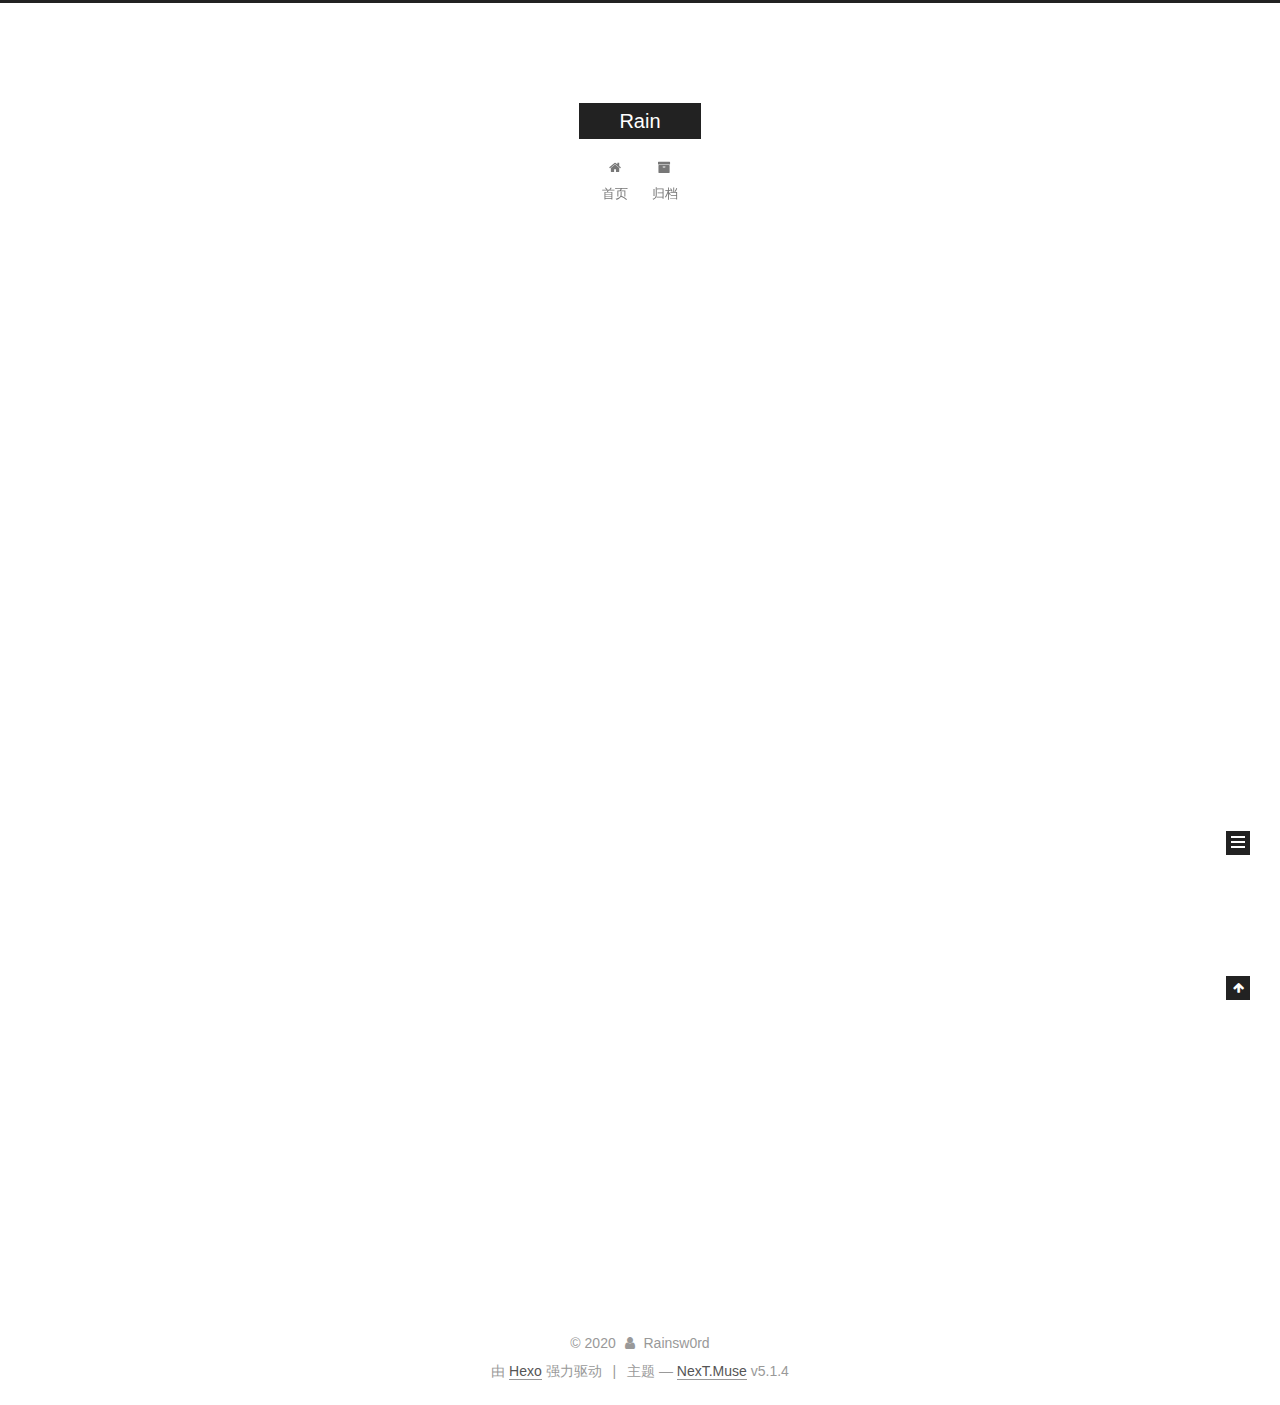
<file: index.html>
<!DOCTYPE html>



  


<html class="theme-next muse use-motion" lang="zh-Hans">
<head>
  <meta charset="UTF-8"/>
<meta http-equiv="X-UA-Compatible" content="IE=edge" />
<meta name="viewport" content="width=device-width, initial-scale=1, maximum-scale=1"/>
<meta name="theme-color" content="#222">









<meta http-equiv="Cache-Control" content="no-transform" />
<meta http-equiv="Cache-Control" content="no-siteapp" />
















  
  
  <link href="/lib/fancybox/source/jquery.fancybox.css?v=2.1.5" rel="stylesheet" type="text/css" />







<link href="/lib/font-awesome/css/font-awesome.min.css?v=4.6.2" rel="stylesheet" type="text/css" />

<link href="/css/main.css?v=5.1.4" rel="stylesheet" type="text/css" />


  <link rel="apple-touch-icon" sizes="180x180" href="/images/apple-touch-icon-next.png?v=5.1.4">


  <link rel="icon" type="image/png" sizes="32x32" href="/images/favicon-32x32-next.png?v=5.1.4">


  <link rel="icon" type="image/png" sizes="16x16" href="/images/favicon-16x16-next.png?v=5.1.4">


  <link rel="mask-icon" href="/images/logo.svg?v=5.1.4" color="#222">





  <meta name="keywords" content="Hexo, NexT" />










<meta property="og:type" content="website">
<meta property="og:title" content="Rain">
<meta property="og:url" content="http://yoursite.com/index.html">
<meta property="og:site_name" content="Rain">
<meta property="article:author" content="Rainsw0rd">
<meta name="twitter:card" content="summary">



<script type="text/javascript" id="hexo.configurations">
  var NexT = window.NexT || {};
  var CONFIG = {
    root: '/',
    scheme: 'Muse',
    version: '5.1.4',
    sidebar: {"position":"left","display":"post","offset":12,"b2t":false,"scrollpercent":false,"onmobile":false},
    fancybox: true,
    tabs: true,
    motion: {"enable":true,"async":false,"transition":{"post_block":"fadeIn","post_header":"slideDownIn","post_body":"slideDownIn","coll_header":"slideLeftIn","sidebar":"slideUpIn"}},
    duoshuo: {
      userId: '0',
      author: '博主'
    },
    algolia: {
      applicationID: '',
      apiKey: '',
      indexName: '',
      hits: {"per_page":10},
      labels: {"input_placeholder":"Search for Posts","hits_empty":"We didn't find any results for the search: ${query}","hits_stats":"${hits} results found in ${time} ms"}
    }
  };
</script>



  <link rel="canonical" href="http://yoursite.com/"/>





  <title>Rain</title>
  








<meta name="generator" content="Hexo 4.2.0"></head>

<body itemscope itemtype="http://schema.org/WebPage" lang="zh-Hans">

  
  
    
  

  <div class="container sidebar-position-left 
  page-home">
    <div class="headband"></div>

    <header id="header" class="header" itemscope itemtype="http://schema.org/WPHeader">
      <div class="header-inner"><div class="site-brand-wrapper">
  <div class="site-meta ">
    

    <div class="custom-logo-site-title">
      <a href="/"  class="brand" rel="start">
        <span class="logo-line-before"><i></i></span>
        <span class="site-title">Rain</span>
        <span class="logo-line-after"><i></i></span>
      </a>
    </div>
      
        <p class="site-subtitle"></p>
      
  </div>

  <div class="site-nav-toggle">
    <button>
      <span class="btn-bar"></span>
      <span class="btn-bar"></span>
      <span class="btn-bar"></span>
    </button>
  </div>
</div>

<nav class="site-nav">
  

  
    <ul id="menu" class="menu">
      
        
        <li class="menu-item menu-item-home">
          <a href="/%20" rel="section">
            
              <i class="menu-item-icon fa fa-fw fa-home"></i> <br />
            
            首页
          </a>
        </li>
      
        
        <li class="menu-item menu-item-archives">
          <a href="/archives/%20" rel="section">
            
              <i class="menu-item-icon fa fa-fw fa-archive"></i> <br />
            
            归档
          </a>
        </li>
      

      
    </ul>
  

  
</nav>



 </div>
    </header>

    <main id="main" class="main">
      <div class="main-inner">
        <div class="content-wrap">
          <div id="content" class="content">
            
  <section id="posts" class="posts-expand">
    
      

  

  
  
  

  <article class="post post-type-normal" itemscope itemtype="http://schema.org/Article">
  
  
  
  <div class="post-block">
    <link itemprop="mainEntityOfPage" href="http://yoursite.com/2020/02/03/hello-world/">

    <span hidden itemprop="author" itemscope itemtype="http://schema.org/Person">
      <meta itemprop="name" content="Rainsw0rd">
      <meta itemprop="description" content="">
      <meta itemprop="image" content="/images/avatar.gif">
    </span>

    <span hidden itemprop="publisher" itemscope itemtype="http://schema.org/Organization">
      <meta itemprop="name" content="Rain">
    </span>

    
      <header class="post-header">

        
        
          <h1 class="post-title" itemprop="name headline">
                
                <a class="post-title-link" href="/2020/02/03/hello-world/" itemprop="url">Hello World</a></h1>
        

        <div class="post-meta">
          <span class="post-time">
            
              <span class="post-meta-item-icon">
                <i class="fa fa-calendar-o"></i>
              </span>
              
                <span class="post-meta-item-text">发表于</span>
              
              <time title="创建于" itemprop="dateCreated datePublished" datetime="2020-02-03T16:50:49+08:00">
                2020-02-03
              </time>
            

            

            
          </span>

          

          
            
          

          
          

          

          

          

        </div>
      </header>
    

    
    
    
    <div class="post-body" itemprop="articleBody">

      
      

      
        
          
            <p>Welcome to <a href="https://hexo.io/" target="_blank" rel="noopener">Hexo</a>! This is your very first post. Check <a href="https://hexo.io/docs/" target="_blank" rel="noopener">documentation</a> for more info. If you get any problems when using Hexo, you can find the answer in <a href="https://hexo.io/docs/troubleshooting.html" target="_blank" rel="noopener">troubleshooting</a> or you can ask me on <a href="https://github.com/hexojs/hexo/issues" target="_blank" rel="noopener">GitHub</a>.</p>
<h2 id="Quick-Start"><a href="#Quick-Start" class="headerlink" title="Quick Start"></a>Quick Start</h2><h3 id="Create-a-new-post"><a href="#Create-a-new-post" class="headerlink" title="Create a new post"></a>Create a new post</h3><figure class="highlight bash"><table><tr><td class="gutter"><pre><span class="line">1</span><br></pre></td><td class="code"><pre><span class="line">$ hexo new <span class="string">"My New Post"</span></span><br></pre></td></tr></table></figure>

<p>More info: <a href="https://hexo.io/docs/writing.html" target="_blank" rel="noopener">Writing</a></p>
<h3 id="Run-server"><a href="#Run-server" class="headerlink" title="Run server"></a>Run server</h3><figure class="highlight bash"><table><tr><td class="gutter"><pre><span class="line">1</span><br></pre></td><td class="code"><pre><span class="line">$ hexo server</span><br></pre></td></tr></table></figure>

<p>More info: <a href="https://hexo.io/docs/server.html" target="_blank" rel="noopener">Server</a></p>
<h3 id="Generate-static-files"><a href="#Generate-static-files" class="headerlink" title="Generate static files"></a>Generate static files</h3><figure class="highlight bash"><table><tr><td class="gutter"><pre><span class="line">1</span><br></pre></td><td class="code"><pre><span class="line">$ hexo generate</span><br></pre></td></tr></table></figure>

<p>More info: <a href="https://hexo.io/docs/generating.html" target="_blank" rel="noopener">Generating</a></p>
<h3 id="Deploy-to-remote-sites"><a href="#Deploy-to-remote-sites" class="headerlink" title="Deploy to remote sites"></a>Deploy to remote sites</h3><figure class="highlight bash"><table><tr><td class="gutter"><pre><span class="line">1</span><br></pre></td><td class="code"><pre><span class="line">$ hexo deploy</span><br></pre></td></tr></table></figure>

<p>More info: <a href="https://hexo.io/docs/one-command-deployment.html" target="_blank" rel="noopener">Deployment</a></p>

          
        
      
    </div>
    
    
    

    

    

    

    <footer class="post-footer">
      

      

      

      
      
        <div class="post-eof"></div>
      
    </footer>
  </div>
  
  
  
  </article>


    
  </section>

  


          </div>
          


          

        </div>
        
          
  
  <div class="sidebar-toggle">
    <div class="sidebar-toggle-line-wrap">
      <span class="sidebar-toggle-line sidebar-toggle-line-first"></span>
      <span class="sidebar-toggle-line sidebar-toggle-line-middle"></span>
      <span class="sidebar-toggle-line sidebar-toggle-line-last"></span>
    </div>
  </div>

  <aside id="sidebar" class="sidebar">
    
    <div class="sidebar-inner">

      

      

      <section class="site-overview-wrap sidebar-panel sidebar-panel-active">
        <div class="site-overview">
          <div class="site-author motion-element" itemprop="author" itemscope itemtype="http://schema.org/Person">
            
              <p class="site-author-name" itemprop="name">Rainsw0rd</p>
              <p class="site-description motion-element" itemprop="description"></p>
          </div>

          <nav class="site-state motion-element">

            
              <div class="site-state-item site-state-posts">
              
                <a href="/archives/%20%7C%7C%20archive">
              
                  <span class="site-state-item-count">1</span>
                  <span class="site-state-item-name">日志</span>
                </a>
              </div>
            

            

            

          </nav>

          

          

          
          

          
          

          

        </div>
      </section>

      

      

    </div>
  </aside>


        
      </div>
    </main>

    <footer id="footer" class="footer">
      <div class="footer-inner">
        <div class="copyright">&copy; <span itemprop="copyrightYear">2020</span>
  <span class="with-love">
    <i class="fa fa-user"></i>
  </span>
  <span class="author" itemprop="copyrightHolder">Rainsw0rd</span>

  
</div>


  <div class="powered-by">由 <a class="theme-link" target="_blank" href="https://hexo.io">Hexo</a> 强力驱动</div>



  <span class="post-meta-divider">|</span>



  <div class="theme-info">主题 &mdash; <a class="theme-link" target="_blank" href="https://github.com/iissnan/hexo-theme-next">NexT.Muse</a> v5.1.4</div>




        







        
      </div>
    </footer>

    
      <div class="back-to-top">
        <i class="fa fa-arrow-up"></i>
        
      </div>
    

    

  </div>

  

<script type="text/javascript">
  if (Object.prototype.toString.call(window.Promise) !== '[object Function]') {
    window.Promise = null;
  }
</script>









  












  
  
    <script type="text/javascript" src="/lib/jquery/index.js?v=2.1.3"></script>
  

  
  
    <script type="text/javascript" src="/lib/fastclick/lib/fastclick.min.js?v=1.0.6"></script>
  

  
  
    <script type="text/javascript" src="/lib/jquery_lazyload/jquery.lazyload.js?v=1.9.7"></script>
  

  
  
    <script type="text/javascript" src="/lib/velocity/velocity.min.js?v=1.2.1"></script>
  

  
  
    <script type="text/javascript" src="/lib/velocity/velocity.ui.min.js?v=1.2.1"></script>
  

  
  
    <script type="text/javascript" src="/lib/fancybox/source/jquery.fancybox.pack.js?v=2.1.5"></script>
  


  


  <script type="text/javascript" src="/js/src/utils.js?v=5.1.4"></script>

  <script type="text/javascript" src="/js/src/motion.js?v=5.1.4"></script>



  
  

  

  


  <script type="text/javascript" src="/js/src/bootstrap.js?v=5.1.4"></script>



  


  




	





  





  












  





  

  

  

  
  

  

  

  

</body>
</html>
</file>
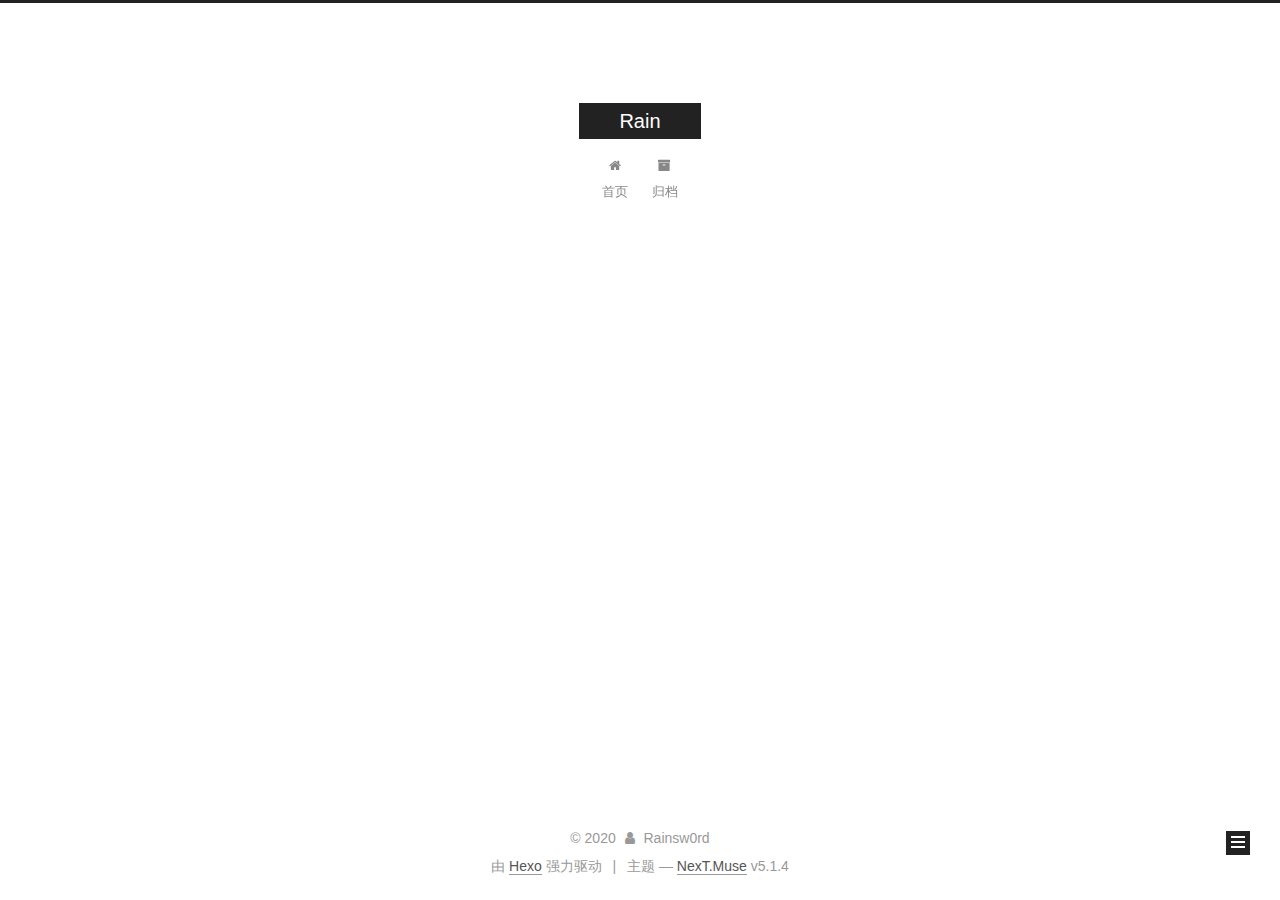
<file: archives/index.html>
<!DOCTYPE html>



  


<html class="theme-next muse use-motion" lang="zh-Hans">
<head>
  <meta charset="UTF-8"/>
<meta http-equiv="X-UA-Compatible" content="IE=edge" />
<meta name="viewport" content="width=device-width, initial-scale=1, maximum-scale=1"/>
<meta name="theme-color" content="#222">









<meta http-equiv="Cache-Control" content="no-transform" />
<meta http-equiv="Cache-Control" content="no-siteapp" />
















  
  
  <link href="/lib/fancybox/source/jquery.fancybox.css?v=2.1.5" rel="stylesheet" type="text/css" />







<link href="/lib/font-awesome/css/font-awesome.min.css?v=4.6.2" rel="stylesheet" type="text/css" />

<link href="/css/main.css?v=5.1.4" rel="stylesheet" type="text/css" />


  <link rel="apple-touch-icon" sizes="180x180" href="/images/apple-touch-icon-next.png?v=5.1.4">


  <link rel="icon" type="image/png" sizes="32x32" href="/images/favicon-32x32-next.png?v=5.1.4">


  <link rel="icon" type="image/png" sizes="16x16" href="/images/favicon-16x16-next.png?v=5.1.4">


  <link rel="mask-icon" href="/images/logo.svg?v=5.1.4" color="#222">





  <meta name="keywords" content="Hexo, NexT" />










<meta property="og:type" content="website">
<meta property="og:title" content="Rain">
<meta property="og:url" content="http://yoursite.com/archives/index.html">
<meta property="og:site_name" content="Rain">
<meta property="article:author" content="Rainsw0rd">
<meta name="twitter:card" content="summary">



<script type="text/javascript" id="hexo.configurations">
  var NexT = window.NexT || {};
  var CONFIG = {
    root: '/',
    scheme: 'Muse',
    version: '5.1.4',
    sidebar: {"position":"left","display":"post","offset":12,"b2t":false,"scrollpercent":false,"onmobile":false},
    fancybox: true,
    tabs: true,
    motion: {"enable":true,"async":false,"transition":{"post_block":"fadeIn","post_header":"slideDownIn","post_body":"slideDownIn","coll_header":"slideLeftIn","sidebar":"slideUpIn"}},
    duoshuo: {
      userId: '0',
      author: '博主'
    },
    algolia: {
      applicationID: '',
      apiKey: '',
      indexName: '',
      hits: {"per_page":10},
      labels: {"input_placeholder":"Search for Posts","hits_empty":"We didn't find any results for the search: ${query}","hits_stats":"${hits} results found in ${time} ms"}
    }
  };
</script>



  <link rel="canonical" href="http://yoursite.com/archives/"/>





  <title>归档 | Rain</title>
  








<meta name="generator" content="Hexo 4.2.0"></head>

<body itemscope itemtype="http://schema.org/WebPage" lang="zh-Hans">

  
  
    
  

  <div class="container sidebar-position-left page-archive">
    <div class="headband"></div>

    <header id="header" class="header" itemscope itemtype="http://schema.org/WPHeader">
      <div class="header-inner"><div class="site-brand-wrapper">
  <div class="site-meta ">
    

    <div class="custom-logo-site-title">
      <a href="/"  class="brand" rel="start">
        <span class="logo-line-before"><i></i></span>
        <span class="site-title">Rain</span>
        <span class="logo-line-after"><i></i></span>
      </a>
    </div>
      
        <p class="site-subtitle"></p>
      
  </div>

  <div class="site-nav-toggle">
    <button>
      <span class="btn-bar"></span>
      <span class="btn-bar"></span>
      <span class="btn-bar"></span>
    </button>
  </div>
</div>

<nav class="site-nav">
  

  
    <ul id="menu" class="menu">
      
        
        <li class="menu-item menu-item-home">
          <a href="/%20" rel="section">
            
              <i class="menu-item-icon fa fa-fw fa-home"></i> <br />
            
            首页
          </a>
        </li>
      
        
        <li class="menu-item menu-item-archives">
          <a href="/archives/%20" rel="section">
            
              <i class="menu-item-icon fa fa-fw fa-archive"></i> <br />
            
            归档
          </a>
        </li>
      

      
    </ul>
  

  
</nav>



 </div>
    </header>

    <main id="main" class="main">
      <div class="main-inner">
        <div class="content-wrap">
          <div id="content" class="content">
            

  
  
  
  <div class="post-block archive">
    <div id="posts" class="posts-collapse">
      <span class="archive-move-on"></span>

      <span class="archive-page-counter">
        
        
        
          
        
        嗯..! 目前共计 1 篇日志。 继续努力。
      </span>

      

        
        
        

        
          
          <div class="collection-title">
            <h1 class="archive-year" id="archive-year-2020">2020</h1>
          </div>
        
        

        

  <article class="post post-type-normal" itemscope itemtype="http://schema.org/Article">
    <header class="post-header">

      <h2 class="post-title">
        
            <a class="post-title-link" href="/2020/02/03/hello-world/" itemprop="url">
              
                <span itemprop="name">Hello World</span>
              
            </a>
        
      </h2>

      <div class="post-meta">
        <time class="post-time" itemprop="dateCreated"
              datetime="2020-02-03T16:50:49+08:00"
              content="2020-02-03" >
          02-03
        </time>
      </div>

    </header>
  </article>



      

    </div>
  </div>
  
  
  

  



          </div>
          


          

        </div>
        
          
  
  <div class="sidebar-toggle">
    <div class="sidebar-toggle-line-wrap">
      <span class="sidebar-toggle-line sidebar-toggle-line-first"></span>
      <span class="sidebar-toggle-line sidebar-toggle-line-middle"></span>
      <span class="sidebar-toggle-line sidebar-toggle-line-last"></span>
    </div>
  </div>

  <aside id="sidebar" class="sidebar">
    
    <div class="sidebar-inner">

      

      

      <section class="site-overview-wrap sidebar-panel sidebar-panel-active">
        <div class="site-overview">
          <div class="site-author motion-element" itemprop="author" itemscope itemtype="http://schema.org/Person">
            
              <p class="site-author-name" itemprop="name">Rainsw0rd</p>
              <p class="site-description motion-element" itemprop="description"></p>
          </div>

          <nav class="site-state motion-element">

            
              <div class="site-state-item site-state-posts">
              
                <a href="/archives/%20%7C%7C%20archive">
              
                  <span class="site-state-item-count">1</span>
                  <span class="site-state-item-name">日志</span>
                </a>
              </div>
            

            

            

          </nav>

          

          

          
          

          
          

          

        </div>
      </section>

      

      

    </div>
  </aside>


        
      </div>
    </main>

    <footer id="footer" class="footer">
      <div class="footer-inner">
        <div class="copyright">&copy; <span itemprop="copyrightYear">2020</span>
  <span class="with-love">
    <i class="fa fa-user"></i>
  </span>
  <span class="author" itemprop="copyrightHolder">Rainsw0rd</span>

  
</div>


  <div class="powered-by">由 <a class="theme-link" target="_blank" href="https://hexo.io">Hexo</a> 强力驱动</div>



  <span class="post-meta-divider">|</span>



  <div class="theme-info">主题 &mdash; <a class="theme-link" target="_blank" href="https://github.com/iissnan/hexo-theme-next">NexT.Muse</a> v5.1.4</div>




        







        
      </div>
    </footer>

    
      <div class="back-to-top">
        <i class="fa fa-arrow-up"></i>
        
      </div>
    

    

  </div>

  

<script type="text/javascript">
  if (Object.prototype.toString.call(window.Promise) !== '[object Function]') {
    window.Promise = null;
  }
</script>









  












  
  
    <script type="text/javascript" src="/lib/jquery/index.js?v=2.1.3"></script>
  

  
  
    <script type="text/javascript" src="/lib/fastclick/lib/fastclick.min.js?v=1.0.6"></script>
  

  
  
    <script type="text/javascript" src="/lib/jquery_lazyload/jquery.lazyload.js?v=1.9.7"></script>
  

  
  
    <script type="text/javascript" src="/lib/velocity/velocity.min.js?v=1.2.1"></script>
  

  
  
    <script type="text/javascript" src="/lib/velocity/velocity.ui.min.js?v=1.2.1"></script>
  

  
  
    <script type="text/javascript" src="/lib/fancybox/source/jquery.fancybox.pack.js?v=2.1.5"></script>
  


  


  <script type="text/javascript" src="/js/src/utils.js?v=5.1.4"></script>

  <script type="text/javascript" src="/js/src/motion.js?v=5.1.4"></script>



  
  

  

  


  <script type="text/javascript" src="/js/src/bootstrap.js?v=5.1.4"></script>



  


  




	





  





  












  





  

  

  

  
  

  

  

  

</body>
</html>
</file>
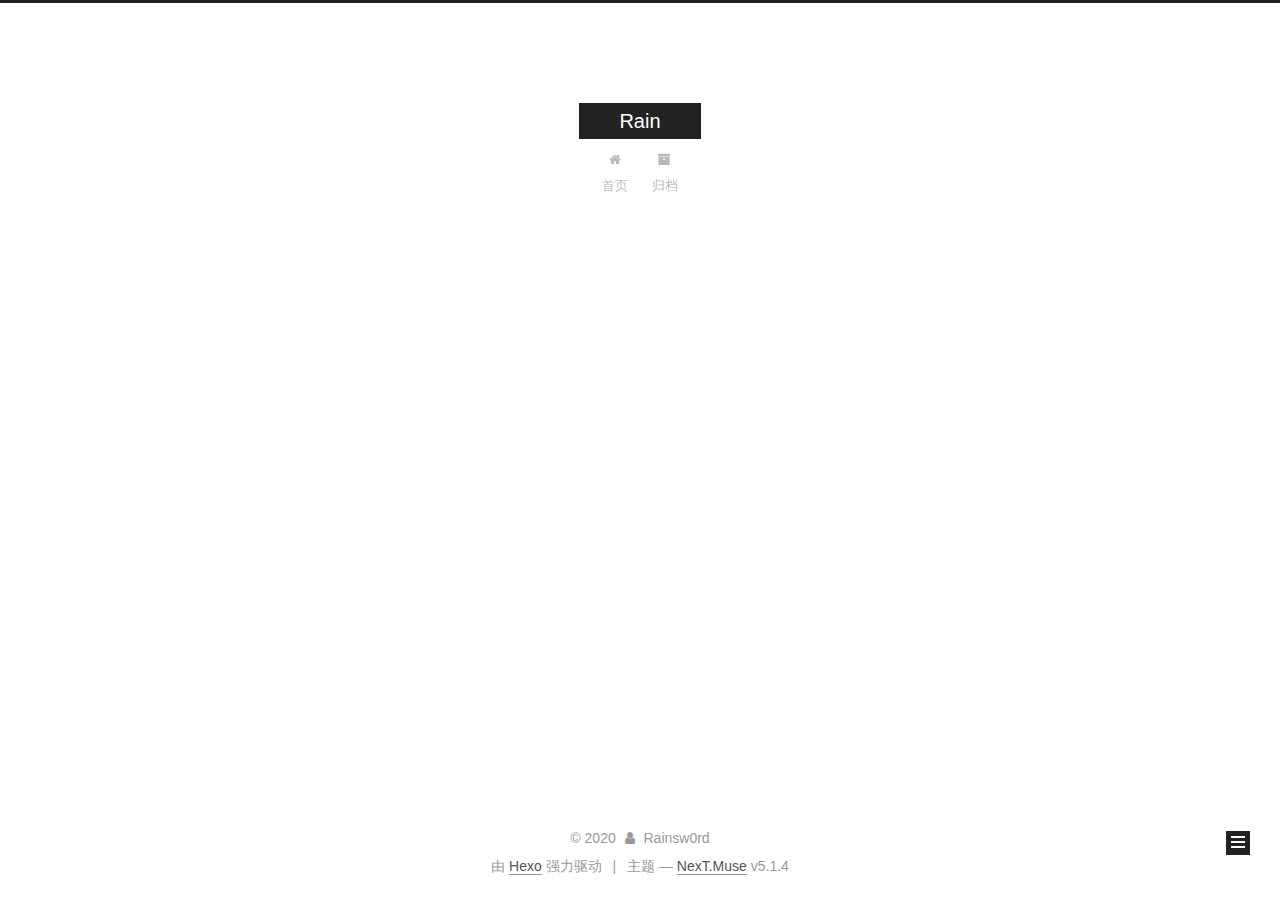
<file: archives/2020/index.html>
<!DOCTYPE html>



  


<html class="theme-next muse use-motion" lang="zh-Hans">
<head>
  <meta charset="UTF-8"/>
<meta http-equiv="X-UA-Compatible" content="IE=edge" />
<meta name="viewport" content="width=device-width, initial-scale=1, maximum-scale=1"/>
<meta name="theme-color" content="#222">









<meta http-equiv="Cache-Control" content="no-transform" />
<meta http-equiv="Cache-Control" content="no-siteapp" />
















  
  
  <link href="/lib/fancybox/source/jquery.fancybox.css?v=2.1.5" rel="stylesheet" type="text/css" />







<link href="/lib/font-awesome/css/font-awesome.min.css?v=4.6.2" rel="stylesheet" type="text/css" />

<link href="/css/main.css?v=5.1.4" rel="stylesheet" type="text/css" />


  <link rel="apple-touch-icon" sizes="180x180" href="/images/apple-touch-icon-next.png?v=5.1.4">


  <link rel="icon" type="image/png" sizes="32x32" href="/images/favicon-32x32-next.png?v=5.1.4">


  <link rel="icon" type="image/png" sizes="16x16" href="/images/favicon-16x16-next.png?v=5.1.4">


  <link rel="mask-icon" href="/images/logo.svg?v=5.1.4" color="#222">





  <meta name="keywords" content="Hexo, NexT" />










<meta property="og:type" content="website">
<meta property="og:title" content="Rain">
<meta property="og:url" content="http://yoursite.com/archives/2020/index.html">
<meta property="og:site_name" content="Rain">
<meta property="article:author" content="Rainsw0rd">
<meta name="twitter:card" content="summary">



<script type="text/javascript" id="hexo.configurations">
  var NexT = window.NexT || {};
  var CONFIG = {
    root: '/',
    scheme: 'Muse',
    version: '5.1.4',
    sidebar: {"position":"left","display":"post","offset":12,"b2t":false,"scrollpercent":false,"onmobile":false},
    fancybox: true,
    tabs: true,
    motion: {"enable":true,"async":false,"transition":{"post_block":"fadeIn","post_header":"slideDownIn","post_body":"slideDownIn","coll_header":"slideLeftIn","sidebar":"slideUpIn"}},
    duoshuo: {
      userId: '0',
      author: '博主'
    },
    algolia: {
      applicationID: '',
      apiKey: '',
      indexName: '',
      hits: {"per_page":10},
      labels: {"input_placeholder":"Search for Posts","hits_empty":"We didn't find any results for the search: ${query}","hits_stats":"${hits} results found in ${time} ms"}
    }
  };
</script>



  <link rel="canonical" href="http://yoursite.com/archives/2020/"/>





  <title>归档 | Rain</title>
  








<meta name="generator" content="Hexo 4.2.0"></head>

<body itemscope itemtype="http://schema.org/WebPage" lang="zh-Hans">

  
  
    
  

  <div class="container sidebar-position-left page-archive">
    <div class="headband"></div>

    <header id="header" class="header" itemscope itemtype="http://schema.org/WPHeader">
      <div class="header-inner"><div class="site-brand-wrapper">
  <div class="site-meta ">
    

    <div class="custom-logo-site-title">
      <a href="/"  class="brand" rel="start">
        <span class="logo-line-before"><i></i></span>
        <span class="site-title">Rain</span>
        <span class="logo-line-after"><i></i></span>
      </a>
    </div>
      
        <p class="site-subtitle"></p>
      
  </div>

  <div class="site-nav-toggle">
    <button>
      <span class="btn-bar"></span>
      <span class="btn-bar"></span>
      <span class="btn-bar"></span>
    </button>
  </div>
</div>

<nav class="site-nav">
  

  
    <ul id="menu" class="menu">
      
        
        <li class="menu-item menu-item-home">
          <a href="/%20" rel="section">
            
              <i class="menu-item-icon fa fa-fw fa-home"></i> <br />
            
            首页
          </a>
        </li>
      
        
        <li class="menu-item menu-item-archives">
          <a href="/archives/%20" rel="section">
            
              <i class="menu-item-icon fa fa-fw fa-archive"></i> <br />
            
            归档
          </a>
        </li>
      

      
    </ul>
  

  
</nav>



 </div>
    </header>

    <main id="main" class="main">
      <div class="main-inner">
        <div class="content-wrap">
          <div id="content" class="content">
            

  
  
  
  <div class="post-block archive">
    <div id="posts" class="posts-collapse">
      <span class="archive-move-on"></span>

      <span class="archive-page-counter">
        
        
        
          
        
        嗯..! 目前共计 1 篇日志。 继续努力。
      </span>

      

        
        
        

        
          
          <div class="collection-title">
            <h1 class="archive-year" id="archive-year-2020">2020</h1>
          </div>
        
        

        

  <article class="post post-type-normal" itemscope itemtype="http://schema.org/Article">
    <header class="post-header">

      <h2 class="post-title">
        
            <a class="post-title-link" href="/2020/02/03/hello-world/" itemprop="url">
              
                <span itemprop="name">Hello World</span>
              
            </a>
        
      </h2>

      <div class="post-meta">
        <time class="post-time" itemprop="dateCreated"
              datetime="2020-02-03T16:50:49+08:00"
              content="2020-02-03" >
          02-03
        </time>
      </div>

    </header>
  </article>



      

    </div>
  </div>
  
  
  

  



          </div>
          


          

        </div>
        
          
  
  <div class="sidebar-toggle">
    <div class="sidebar-toggle-line-wrap">
      <span class="sidebar-toggle-line sidebar-toggle-line-first"></span>
      <span class="sidebar-toggle-line sidebar-toggle-line-middle"></span>
      <span class="sidebar-toggle-line sidebar-toggle-line-last"></span>
    </div>
  </div>

  <aside id="sidebar" class="sidebar">
    
    <div class="sidebar-inner">

      

      

      <section class="site-overview-wrap sidebar-panel sidebar-panel-active">
        <div class="site-overview">
          <div class="site-author motion-element" itemprop="author" itemscope itemtype="http://schema.org/Person">
            
              <p class="site-author-name" itemprop="name">Rainsw0rd</p>
              <p class="site-description motion-element" itemprop="description"></p>
          </div>

          <nav class="site-state motion-element">

            
              <div class="site-state-item site-state-posts">
              
                <a href="/archives/%20%7C%7C%20archive">
              
                  <span class="site-state-item-count">1</span>
                  <span class="site-state-item-name">日志</span>
                </a>
              </div>
            

            

            

          </nav>

          

          

          
          

          
          

          

        </div>
      </section>

      

      

    </div>
  </aside>


        
      </div>
    </main>

    <footer id="footer" class="footer">
      <div class="footer-inner">
        <div class="copyright">&copy; <span itemprop="copyrightYear">2020</span>
  <span class="with-love">
    <i class="fa fa-user"></i>
  </span>
  <span class="author" itemprop="copyrightHolder">Rainsw0rd</span>

  
</div>


  <div class="powered-by">由 <a class="theme-link" target="_blank" href="https://hexo.io">Hexo</a> 强力驱动</div>



  <span class="post-meta-divider">|</span>



  <div class="theme-info">主题 &mdash; <a class="theme-link" target="_blank" href="https://github.com/iissnan/hexo-theme-next">NexT.Muse</a> v5.1.4</div>




        







        
      </div>
    </footer>

    
      <div class="back-to-top">
        <i class="fa fa-arrow-up"></i>
        
      </div>
    

    

  </div>

  

<script type="text/javascript">
  if (Object.prototype.toString.call(window.Promise) !== '[object Function]') {
    window.Promise = null;
  }
</script>









  












  
  
    <script type="text/javascript" src="/lib/jquery/index.js?v=2.1.3"></script>
  

  
  
    <script type="text/javascript" src="/lib/fastclick/lib/fastclick.min.js?v=1.0.6"></script>
  

  
  
    <script type="text/javascript" src="/lib/jquery_lazyload/jquery.lazyload.js?v=1.9.7"></script>
  

  
  
    <script type="text/javascript" src="/lib/velocity/velocity.min.js?v=1.2.1"></script>
  

  
  
    <script type="text/javascript" src="/lib/velocity/velocity.ui.min.js?v=1.2.1"></script>
  

  
  
    <script type="text/javascript" src="/lib/fancybox/source/jquery.fancybox.pack.js?v=2.1.5"></script>
  


  


  <script type="text/javascript" src="/js/src/utils.js?v=5.1.4"></script>

  <script type="text/javascript" src="/js/src/motion.js?v=5.1.4"></script>



  
  

  

  


  <script type="text/javascript" src="/js/src/bootstrap.js?v=5.1.4"></script>



  


  




	





  





  












  





  

  

  

  
  

  

  

  

</body>
</html>
</file>
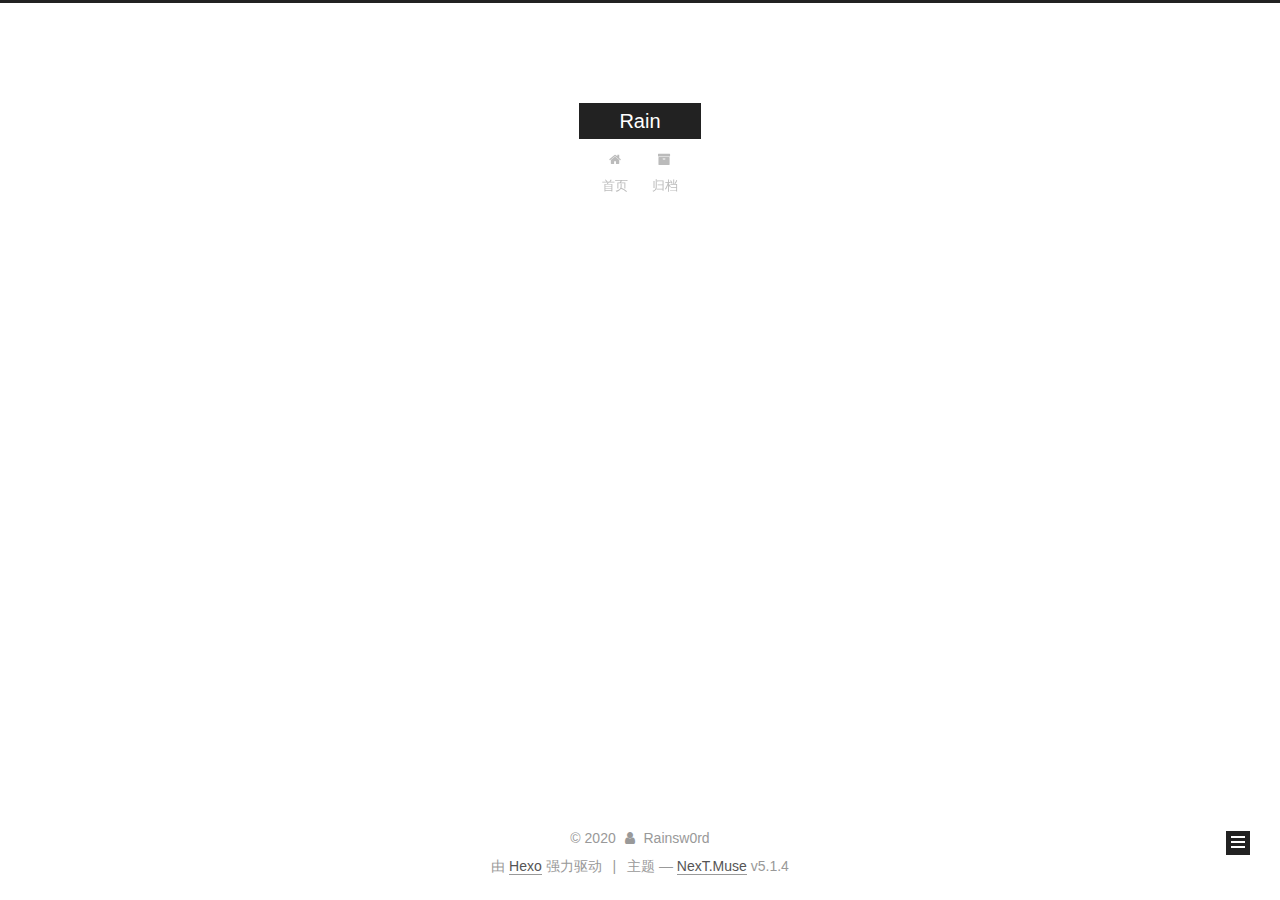
<file: archives/2020/02/index.html>
<!DOCTYPE html>



  


<html class="theme-next muse use-motion" lang="zh-Hans">
<head>
  <meta charset="UTF-8"/>
<meta http-equiv="X-UA-Compatible" content="IE=edge" />
<meta name="viewport" content="width=device-width, initial-scale=1, maximum-scale=1"/>
<meta name="theme-color" content="#222">









<meta http-equiv="Cache-Control" content="no-transform" />
<meta http-equiv="Cache-Control" content="no-siteapp" />
















  
  
  <link href="/lib/fancybox/source/jquery.fancybox.css?v=2.1.5" rel="stylesheet" type="text/css" />







<link href="/lib/font-awesome/css/font-awesome.min.css?v=4.6.2" rel="stylesheet" type="text/css" />

<link href="/css/main.css?v=5.1.4" rel="stylesheet" type="text/css" />


  <link rel="apple-touch-icon" sizes="180x180" href="/images/apple-touch-icon-next.png?v=5.1.4">


  <link rel="icon" type="image/png" sizes="32x32" href="/images/favicon-32x32-next.png?v=5.1.4">


  <link rel="icon" type="image/png" sizes="16x16" href="/images/favicon-16x16-next.png?v=5.1.4">


  <link rel="mask-icon" href="/images/logo.svg?v=5.1.4" color="#222">





  <meta name="keywords" content="Hexo, NexT" />










<meta property="og:type" content="website">
<meta property="og:title" content="Rain">
<meta property="og:url" content="http://yoursite.com/archives/2020/02/index.html">
<meta property="og:site_name" content="Rain">
<meta property="article:author" content="Rainsw0rd">
<meta name="twitter:card" content="summary">



<script type="text/javascript" id="hexo.configurations">
  var NexT = window.NexT || {};
  var CONFIG = {
    root: '/',
    scheme: 'Muse',
    version: '5.1.4',
    sidebar: {"position":"left","display":"post","offset":12,"b2t":false,"scrollpercent":false,"onmobile":false},
    fancybox: true,
    tabs: true,
    motion: {"enable":true,"async":false,"transition":{"post_block":"fadeIn","post_header":"slideDownIn","post_body":"slideDownIn","coll_header":"slideLeftIn","sidebar":"slideUpIn"}},
    duoshuo: {
      userId: '0',
      author: '博主'
    },
    algolia: {
      applicationID: '',
      apiKey: '',
      indexName: '',
      hits: {"per_page":10},
      labels: {"input_placeholder":"Search for Posts","hits_empty":"We didn't find any results for the search: ${query}","hits_stats":"${hits} results found in ${time} ms"}
    }
  };
</script>



  <link rel="canonical" href="http://yoursite.com/archives/2020/02/"/>





  <title>归档 | Rain</title>
  








<meta name="generator" content="Hexo 4.2.0"></head>

<body itemscope itemtype="http://schema.org/WebPage" lang="zh-Hans">

  
  
    
  

  <div class="container sidebar-position-left page-archive">
    <div class="headband"></div>

    <header id="header" class="header" itemscope itemtype="http://schema.org/WPHeader">
      <div class="header-inner"><div class="site-brand-wrapper">
  <div class="site-meta ">
    

    <div class="custom-logo-site-title">
      <a href="/"  class="brand" rel="start">
        <span class="logo-line-before"><i></i></span>
        <span class="site-title">Rain</span>
        <span class="logo-line-after"><i></i></span>
      </a>
    </div>
      
        <p class="site-subtitle"></p>
      
  </div>

  <div class="site-nav-toggle">
    <button>
      <span class="btn-bar"></span>
      <span class="btn-bar"></span>
      <span class="btn-bar"></span>
    </button>
  </div>
</div>

<nav class="site-nav">
  

  
    <ul id="menu" class="menu">
      
        
        <li class="menu-item menu-item-home">
          <a href="/%20" rel="section">
            
              <i class="menu-item-icon fa fa-fw fa-home"></i> <br />
            
            首页
          </a>
        </li>
      
        
        <li class="menu-item menu-item-archives">
          <a href="/archives/%20" rel="section">
            
              <i class="menu-item-icon fa fa-fw fa-archive"></i> <br />
            
            归档
          </a>
        </li>
      

      
    </ul>
  

  
</nav>



 </div>
    </header>

    <main id="main" class="main">
      <div class="main-inner">
        <div class="content-wrap">
          <div id="content" class="content">
            

  
  
  
  <div class="post-block archive">
    <div id="posts" class="posts-collapse">
      <span class="archive-move-on"></span>

      <span class="archive-page-counter">
        
        
        
          
        
        嗯..! 目前共计 1 篇日志。 继续努力。
      </span>

      

        
        
        

        
          
          <div class="collection-title">
            <h1 class="archive-year" id="archive-year-2020">2020</h1>
          </div>
        
        

        

  <article class="post post-type-normal" itemscope itemtype="http://schema.org/Article">
    <header class="post-header">

      <h2 class="post-title">
        
            <a class="post-title-link" href="/2020/02/03/hello-world/" itemprop="url">
              
                <span itemprop="name">Hello World</span>
              
            </a>
        
      </h2>

      <div class="post-meta">
        <time class="post-time" itemprop="dateCreated"
              datetime="2020-02-03T16:50:49+08:00"
              content="2020-02-03" >
          02-03
        </time>
      </div>

    </header>
  </article>



      

    </div>
  </div>
  
  
  

  



          </div>
          


          

        </div>
        
          
  
  <div class="sidebar-toggle">
    <div class="sidebar-toggle-line-wrap">
      <span class="sidebar-toggle-line sidebar-toggle-line-first"></span>
      <span class="sidebar-toggle-line sidebar-toggle-line-middle"></span>
      <span class="sidebar-toggle-line sidebar-toggle-line-last"></span>
    </div>
  </div>

  <aside id="sidebar" class="sidebar">
    
    <div class="sidebar-inner">

      

      

      <section class="site-overview-wrap sidebar-panel sidebar-panel-active">
        <div class="site-overview">
          <div class="site-author motion-element" itemprop="author" itemscope itemtype="http://schema.org/Person">
            
              <p class="site-author-name" itemprop="name">Rainsw0rd</p>
              <p class="site-description motion-element" itemprop="description"></p>
          </div>

          <nav class="site-state motion-element">

            
              <div class="site-state-item site-state-posts">
              
                <a href="/archives/%20%7C%7C%20archive">
              
                  <span class="site-state-item-count">1</span>
                  <span class="site-state-item-name">日志</span>
                </a>
              </div>
            

            

            

          </nav>

          

          

          
          

          
          

          

        </div>
      </section>

      

      

    </div>
  </aside>


        
      </div>
    </main>

    <footer id="footer" class="footer">
      <div class="footer-inner">
        <div class="copyright">&copy; <span itemprop="copyrightYear">2020</span>
  <span class="with-love">
    <i class="fa fa-user"></i>
  </span>
  <span class="author" itemprop="copyrightHolder">Rainsw0rd</span>

  
</div>


  <div class="powered-by">由 <a class="theme-link" target="_blank" href="https://hexo.io">Hexo</a> 强力驱动</div>



  <span class="post-meta-divider">|</span>



  <div class="theme-info">主题 &mdash; <a class="theme-link" target="_blank" href="https://github.com/iissnan/hexo-theme-next">NexT.Muse</a> v5.1.4</div>




        







        
      </div>
    </footer>

    
      <div class="back-to-top">
        <i class="fa fa-arrow-up"></i>
        
      </div>
    

    

  </div>

  

<script type="text/javascript">
  if (Object.prototype.toString.call(window.Promise) !== '[object Function]') {
    window.Promise = null;
  }
</script>









  












  
  
    <script type="text/javascript" src="/lib/jquery/index.js?v=2.1.3"></script>
  

  
  
    <script type="text/javascript" src="/lib/fastclick/lib/fastclick.min.js?v=1.0.6"></script>
  

  
  
    <script type="text/javascript" src="/lib/jquery_lazyload/jquery.lazyload.js?v=1.9.7"></script>
  

  
  
    <script type="text/javascript" src="/lib/velocity/velocity.min.js?v=1.2.1"></script>
  

  
  
    <script type="text/javascript" src="/lib/velocity/velocity.ui.min.js?v=1.2.1"></script>
  

  
  
    <script type="text/javascript" src="/lib/fancybox/source/jquery.fancybox.pack.js?v=2.1.5"></script>
  


  


  <script type="text/javascript" src="/js/src/utils.js?v=5.1.4"></script>

  <script type="text/javascript" src="/js/src/motion.js?v=5.1.4"></script>



  
  

  

  


  <script type="text/javascript" src="/js/src/bootstrap.js?v=5.1.4"></script>



  


  




	





  





  












  





  

  

  

  
  

  

  

  

</body>
</html>
</file>
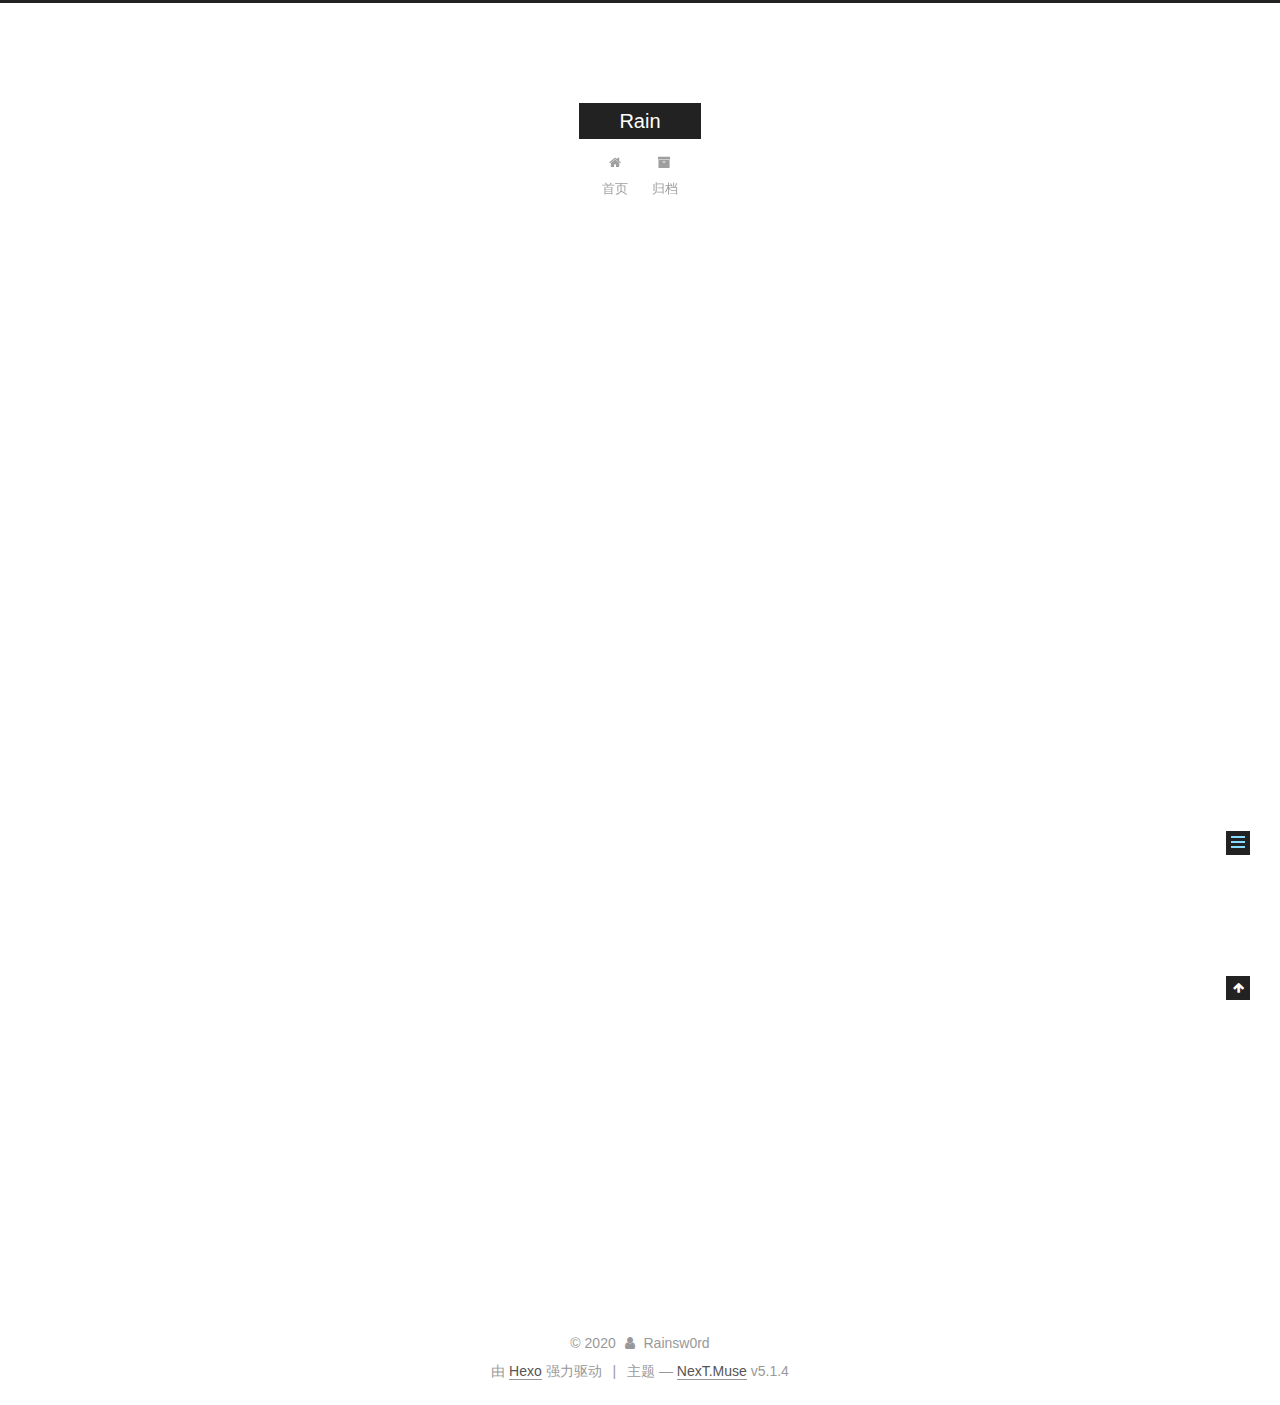
<file: 2020/02/03/hello-world/index.html>
<!DOCTYPE html>



  


<html class="theme-next muse use-motion" lang="zh-Hans">
<head>
  <meta charset="UTF-8"/>
<meta http-equiv="X-UA-Compatible" content="IE=edge" />
<meta name="viewport" content="width=device-width, initial-scale=1, maximum-scale=1"/>
<meta name="theme-color" content="#222">









<meta http-equiv="Cache-Control" content="no-transform" />
<meta http-equiv="Cache-Control" content="no-siteapp" />
















  
  
  <link href="/lib/fancybox/source/jquery.fancybox.css?v=2.1.5" rel="stylesheet" type="text/css" />







<link href="/lib/font-awesome/css/font-awesome.min.css?v=4.6.2" rel="stylesheet" type="text/css" />

<link href="/css/main.css?v=5.1.4" rel="stylesheet" type="text/css" />


  <link rel="apple-touch-icon" sizes="180x180" href="/images/apple-touch-icon-next.png?v=5.1.4">


  <link rel="icon" type="image/png" sizes="32x32" href="/images/favicon-32x32-next.png?v=5.1.4">


  <link rel="icon" type="image/png" sizes="16x16" href="/images/favicon-16x16-next.png?v=5.1.4">


  <link rel="mask-icon" href="/images/logo.svg?v=5.1.4" color="#222">





  <meta name="keywords" content="Hexo, NexT" />










<meta name="description" content="Welcome to Hexo! This is your very first post. Check documentation for more info. If you get any problems when using Hexo, you can find the answer in troubleshooting or you can ask me on GitHub. Quick">
<meta property="og:type" content="article">
<meta property="og:title" content="Hello World">
<meta property="og:url" content="http://yoursite.com/2020/02/03/hello-world/index.html">
<meta property="og:site_name" content="Rain">
<meta property="og:description" content="Welcome to Hexo! This is your very first post. Check documentation for more info. If you get any problems when using Hexo, you can find the answer in troubleshooting or you can ask me on GitHub. Quick">
<meta property="article:published_time" content="2020-02-03T08:50:49.822Z">
<meta property="article:modified_time" content="2020-02-03T08:50:49.822Z">
<meta property="article:author" content="Rainsw0rd">
<meta name="twitter:card" content="summary">



<script type="text/javascript" id="hexo.configurations">
  var NexT = window.NexT || {};
  var CONFIG = {
    root: '/',
    scheme: 'Muse',
    version: '5.1.4',
    sidebar: {"position":"left","display":"post","offset":12,"b2t":false,"scrollpercent":false,"onmobile":false},
    fancybox: true,
    tabs: true,
    motion: {"enable":true,"async":false,"transition":{"post_block":"fadeIn","post_header":"slideDownIn","post_body":"slideDownIn","coll_header":"slideLeftIn","sidebar":"slideUpIn"}},
    duoshuo: {
      userId: '0',
      author: '博主'
    },
    algolia: {
      applicationID: '',
      apiKey: '',
      indexName: '',
      hits: {"per_page":10},
      labels: {"input_placeholder":"Search for Posts","hits_empty":"We didn't find any results for the search: ${query}","hits_stats":"${hits} results found in ${time} ms"}
    }
  };
</script>



  <link rel="canonical" href="http://yoursite.com/2020/02/03/hello-world/"/>





  <title>Hello World | Rain</title>
  








<meta name="generator" content="Hexo 4.2.0"></head>

<body itemscope itemtype="http://schema.org/WebPage" lang="zh-Hans">

  
  
    
  

  <div class="container sidebar-position-left page-post-detail">
    <div class="headband"></div>

    <header id="header" class="header" itemscope itemtype="http://schema.org/WPHeader">
      <div class="header-inner"><div class="site-brand-wrapper">
  <div class="site-meta ">
    

    <div class="custom-logo-site-title">
      <a href="/"  class="brand" rel="start">
        <span class="logo-line-before"><i></i></span>
        <span class="site-title">Rain</span>
        <span class="logo-line-after"><i></i></span>
      </a>
    </div>
      
        <p class="site-subtitle"></p>
      
  </div>

  <div class="site-nav-toggle">
    <button>
      <span class="btn-bar"></span>
      <span class="btn-bar"></span>
      <span class="btn-bar"></span>
    </button>
  </div>
</div>

<nav class="site-nav">
  

  
    <ul id="menu" class="menu">
      
        
        <li class="menu-item menu-item-home">
          <a href="/%20" rel="section">
            
              <i class="menu-item-icon fa fa-fw fa-home"></i> <br />
            
            首页
          </a>
        </li>
      
        
        <li class="menu-item menu-item-archives">
          <a href="/archives/%20" rel="section">
            
              <i class="menu-item-icon fa fa-fw fa-archive"></i> <br />
            
            归档
          </a>
        </li>
      

      
    </ul>
  

  
</nav>



 </div>
    </header>

    <main id="main" class="main">
      <div class="main-inner">
        <div class="content-wrap">
          <div id="content" class="content">
            

  <div id="posts" class="posts-expand">
    

  

  
  
  

  <article class="post post-type-normal" itemscope itemtype="http://schema.org/Article">
  
  
  
  <div class="post-block">
    <link itemprop="mainEntityOfPage" href="http://yoursite.com/2020/02/03/hello-world/">

    <span hidden itemprop="author" itemscope itemtype="http://schema.org/Person">
      <meta itemprop="name" content="Rainsw0rd">
      <meta itemprop="description" content="">
      <meta itemprop="image" content="/images/avatar.gif">
    </span>

    <span hidden itemprop="publisher" itemscope itemtype="http://schema.org/Organization">
      <meta itemprop="name" content="Rain">
    </span>

    
      <header class="post-header">

        
        
          <h1 class="post-title" itemprop="name headline">Hello World</h1>
        

        <div class="post-meta">
          <span class="post-time">
            
              <span class="post-meta-item-icon">
                <i class="fa fa-calendar-o"></i>
              </span>
              
                <span class="post-meta-item-text">发表于</span>
              
              <time title="创建于" itemprop="dateCreated datePublished" datetime="2020-02-03T16:50:49+08:00">
                2020-02-03
              </time>
            

            

            
          </span>

          

          
            
          

          
          

          

          

          

        </div>
      </header>
    

    
    
    
    <div class="post-body" itemprop="articleBody">

      
      

      
        <p>Welcome to <a href="https://hexo.io/" target="_blank" rel="noopener">Hexo</a>! This is your very first post. Check <a href="https://hexo.io/docs/" target="_blank" rel="noopener">documentation</a> for more info. If you get any problems when using Hexo, you can find the answer in <a href="https://hexo.io/docs/troubleshooting.html" target="_blank" rel="noopener">troubleshooting</a> or you can ask me on <a href="https://github.com/hexojs/hexo/issues" target="_blank" rel="noopener">GitHub</a>.</p>
<h2 id="Quick-Start"><a href="#Quick-Start" class="headerlink" title="Quick Start"></a>Quick Start</h2><h3 id="Create-a-new-post"><a href="#Create-a-new-post" class="headerlink" title="Create a new post"></a>Create a new post</h3><figure class="highlight bash"><table><tr><td class="gutter"><pre><span class="line">1</span><br></pre></td><td class="code"><pre><span class="line">$ hexo new <span class="string">"My New Post"</span></span><br></pre></td></tr></table></figure>

<p>More info: <a href="https://hexo.io/docs/writing.html" target="_blank" rel="noopener">Writing</a></p>
<h3 id="Run-server"><a href="#Run-server" class="headerlink" title="Run server"></a>Run server</h3><figure class="highlight bash"><table><tr><td class="gutter"><pre><span class="line">1</span><br></pre></td><td class="code"><pre><span class="line">$ hexo server</span><br></pre></td></tr></table></figure>

<p>More info: <a href="https://hexo.io/docs/server.html" target="_blank" rel="noopener">Server</a></p>
<h3 id="Generate-static-files"><a href="#Generate-static-files" class="headerlink" title="Generate static files"></a>Generate static files</h3><figure class="highlight bash"><table><tr><td class="gutter"><pre><span class="line">1</span><br></pre></td><td class="code"><pre><span class="line">$ hexo generate</span><br></pre></td></tr></table></figure>

<p>More info: <a href="https://hexo.io/docs/generating.html" target="_blank" rel="noopener">Generating</a></p>
<h3 id="Deploy-to-remote-sites"><a href="#Deploy-to-remote-sites" class="headerlink" title="Deploy to remote sites"></a>Deploy to remote sites</h3><figure class="highlight bash"><table><tr><td class="gutter"><pre><span class="line">1</span><br></pre></td><td class="code"><pre><span class="line">$ hexo deploy</span><br></pre></td></tr></table></figure>

<p>More info: <a href="https://hexo.io/docs/one-command-deployment.html" target="_blank" rel="noopener">Deployment</a></p>

      
    </div>
    
    
    

    

    

    

    <footer class="post-footer">
      

      
      
      

      

      
      
    </footer>
  </div>
  
  
  
  </article>



    <div class="post-spread">
      
    </div>
  </div>


          </div>
          


          

  



        </div>
        
          
  
  <div class="sidebar-toggle">
    <div class="sidebar-toggle-line-wrap">
      <span class="sidebar-toggle-line sidebar-toggle-line-first"></span>
      <span class="sidebar-toggle-line sidebar-toggle-line-middle"></span>
      <span class="sidebar-toggle-line sidebar-toggle-line-last"></span>
    </div>
  </div>

  <aside id="sidebar" class="sidebar">
    
    <div class="sidebar-inner">

      

      
        <ul class="sidebar-nav motion-element">
          <li class="sidebar-nav-toc sidebar-nav-active" data-target="post-toc-wrap">
            文章目录
          </li>
          <li class="sidebar-nav-overview" data-target="site-overview-wrap">
            站点概览
          </li>
        </ul>
      

      <section class="site-overview-wrap sidebar-panel">
        <div class="site-overview">
          <div class="site-author motion-element" itemprop="author" itemscope itemtype="http://schema.org/Person">
            
              <p class="site-author-name" itemprop="name">Rainsw0rd</p>
              <p class="site-description motion-element" itemprop="description"></p>
          </div>

          <nav class="site-state motion-element">

            
              <div class="site-state-item site-state-posts">
              
                <a href="/archives/%20%7C%7C%20archive">
              
                  <span class="site-state-item-count">1</span>
                  <span class="site-state-item-name">日志</span>
                </a>
              </div>
            

            

            

          </nav>

          

          

          
          

          
          

          

        </div>
      </section>

      
      <!--noindex-->
        <section class="post-toc-wrap motion-element sidebar-panel sidebar-panel-active">
          <div class="post-toc">

            
              
            

            
              <div class="post-toc-content"><ol class="nav"><li class="nav-item nav-level-2"><a class="nav-link" href="#Quick-Start"><span class="nav-number">1.</span> <span class="nav-text">Quick Start</span></a><ol class="nav-child"><li class="nav-item nav-level-3"><a class="nav-link" href="#Create-a-new-post"><span class="nav-number">1.1.</span> <span class="nav-text">Create a new post</span></a></li><li class="nav-item nav-level-3"><a class="nav-link" href="#Run-server"><span class="nav-number">1.2.</span> <span class="nav-text">Run server</span></a></li><li class="nav-item nav-level-3"><a class="nav-link" href="#Generate-static-files"><span class="nav-number">1.3.</span> <span class="nav-text">Generate static files</span></a></li><li class="nav-item nav-level-3"><a class="nav-link" href="#Deploy-to-remote-sites"><span class="nav-number">1.4.</span> <span class="nav-text">Deploy to remote sites</span></a></li></ol></li></ol></div>
            

          </div>
        </section>
      <!--/noindex-->
      

      

    </div>
  </aside>


        
      </div>
    </main>

    <footer id="footer" class="footer">
      <div class="footer-inner">
        <div class="copyright">&copy; <span itemprop="copyrightYear">2020</span>
  <span class="with-love">
    <i class="fa fa-user"></i>
  </span>
  <span class="author" itemprop="copyrightHolder">Rainsw0rd</span>

  
</div>


  <div class="powered-by">由 <a class="theme-link" target="_blank" href="https://hexo.io">Hexo</a> 强力驱动</div>



  <span class="post-meta-divider">|</span>



  <div class="theme-info">主题 &mdash; <a class="theme-link" target="_blank" href="https://github.com/iissnan/hexo-theme-next">NexT.Muse</a> v5.1.4</div>




        







        
      </div>
    </footer>

    
      <div class="back-to-top">
        <i class="fa fa-arrow-up"></i>
        
      </div>
    

    

  </div>

  

<script type="text/javascript">
  if (Object.prototype.toString.call(window.Promise) !== '[object Function]') {
    window.Promise = null;
  }
</script>









  












  
  
    <script type="text/javascript" src="/lib/jquery/index.js?v=2.1.3"></script>
  

  
  
    <script type="text/javascript" src="/lib/fastclick/lib/fastclick.min.js?v=1.0.6"></script>
  

  
  
    <script type="text/javascript" src="/lib/jquery_lazyload/jquery.lazyload.js?v=1.9.7"></script>
  

  
  
    <script type="text/javascript" src="/lib/velocity/velocity.min.js?v=1.2.1"></script>
  

  
  
    <script type="text/javascript" src="/lib/velocity/velocity.ui.min.js?v=1.2.1"></script>
  

  
  
    <script type="text/javascript" src="/lib/fancybox/source/jquery.fancybox.pack.js?v=2.1.5"></script>
  


  


  <script type="text/javascript" src="/js/src/utils.js?v=5.1.4"></script>

  <script type="text/javascript" src="/js/src/motion.js?v=5.1.4"></script>



  
  

  
  <script type="text/javascript" src="/js/src/scrollspy.js?v=5.1.4"></script>
<script type="text/javascript" src="/js/src/post-details.js?v=5.1.4"></script>



  


  <script type="text/javascript" src="/js/src/bootstrap.js?v=5.1.4"></script>



  


  




	





  





  












  





  

  

  

  
  

  

  

  

</body>
</html>
</file>
<file: css/main.css>
/* normalize.css v3.0.2 | MIT License | git.io/normalize */
html {
  font-family: sans-serif; /* 1 */
  -ms-text-size-adjust: 100%; /* 2 */
  -webkit-text-size-adjust: 100%; /* 2 */
}
body {
  margin: 0;
}
article,
aside,
details,
figcaption,
figure,
footer,
header,
hgroup,
main,
menu,
nav,
section,
summary {
  display: block;
}
audio,
canvas,
progress,
video {
  display: inline-block; /* 1 */
  vertical-align: baseline; /* 2 */
}
audio:not([controls]) {
  display: none;
  height: 0;
}
[hidden],
template {
  display: none;
}
a {
  background-color: transparent;
}
a:active,
a:hover {
  outline: 0;
}
abbr[title] {
  border-bottom: 1px dotted;
}
b,
strong {
  font-weight: bold;
}
dfn {
  font-style: italic;
}
h1 {
  font-size: 2em;
  margin: 0.67em 0;
}
mark {
  background: #ff0;
  color: #000;
}
small {
  font-size: 80%;
}
sub,
sup {
  font-size: 75%;
  line-height: 0;
  position: relative;
  vertical-align: baseline;
}
sup {
  top: -0.5em;
}
sub {
  bottom: -0.25em;
}
img {
  border: 0;
}
svg:not(:root) {
  overflow: hidden;
}
figure {
  margin: 1em 40px;
}
hr {
  -moz-box-sizing: content-box;
  box-sizing: content-box;
  height: 0;
}
pre {
  overflow: auto;
}
code,
kbd,
pre,
samp {
  font-family: monospace, monospace;
  font-size: 1em;
}
button,
input,
optgroup,
select,
textarea {
  color: inherit; /* 1 */
  font: inherit; /* 2 */
  margin: 0; /* 3 */
}
button {
  overflow: visible;
}
button,
select {
  text-transform: none;
}
button,
html input[type="button"],
input[type="reset"],
input[type="submit"] {
  -webkit-appearance: button; /* 2 */
  cursor: pointer; /* 3 */
}
button[disabled],
html input[disabled] {
  cursor: default;
}
button::-moz-focus-inner,
input::-moz-focus-inner {
  border: 0;
  padding: 0;
}
input {
  line-height: normal;
}
input[type="checkbox"],
input[type="radio"] {
  box-sizing: border-box; /* 1 */
  padding: 0; /* 2 */
}
input[type="number"]::-webkit-inner-spin-button,
input[type="number"]::-webkit-outer-spin-button {
  height: auto;
}
input[type="search"] {
  -webkit-appearance: textfield; /* 1 */
  -moz-box-sizing: content-box;
  -webkit-box-sizing: content-box; /* 2 */
  box-sizing: content-box;
}
input[type="search"]::-webkit-search-cancel-button,
input[type="search"]::-webkit-search-decoration {
  -webkit-appearance: none;
}
fieldset {
  border: 1px solid #c0c0c0;
  margin: 0 2px;
  padding: 0.35em 0.625em 0.75em;
}
legend {
  border: 0; /* 1 */
  padding: 0; /* 2 */
}
textarea {
  overflow: auto;
}
optgroup {
  font-weight: bold;
}
table {
  border-collapse: collapse;
  border-spacing: 0;
}
td,
th {
  padding: 0;
}
::selection {
  background: #262a30;
  color: #fff;
}
body {
  position: relative;
  font-family: 'Lato', "PingFang SC", "Microsoft YaHei", sans-serif;
  font-size: 14px;
  line-height: 2;
  color: #555;
  background: #fff;
}
@media (max-width: 767px) {
  body {
    padding-right: 0 !important;
  }
}
@media (min-width: 768px) and (max-width: 991px) {
  body {
    padding-right: 0 !important;
  }
}
@media (min-width: 1600px) {
  body {
    font-size: 16px;
  }
}
h1,
h2,
h3,
h4,
h5,
h6 {
  margin: 0;
  padding: 0;
  font-weight: bold;
  line-height: 1.5;
  font-family: 'Lato', "PingFang SC", "Microsoft YaHei", sans-serif;
}
h2,
h3,
h4,
h5,
h6 {
  margin: 20px 0 15px;
}
h1 {
  font-size: 22px;
}
@media (max-width: 767px) {
  h1 {
    font-size: 18px;
  }
}
h2 {
  font-size: 20px;
}
@media (max-width: 767px) {
  h2 {
    font-size: 16px;
  }
}
h3 {
  font-size: 18px;
}
@media (max-width: 767px) {
  h3 {
    font-size: 14px;
  }
}
h4 {
  font-size: 16px;
}
@media (max-width: 767px) {
  h4 {
    font-size: 12px;
  }
}
h5 {
  font-size: 14px;
}
@media (max-width: 767px) {
  h5 {
    font-size: 10px;
  }
}
h6 {
  font-size: 12px;
}
@media (max-width: 767px) {
  h6 {
    font-size: 8px;
  }
}
p {
  margin: 0 0 20px 0;
}
a {
  color: #555;
  text-decoration: none;
  outline: none;
  border-bottom: 1px solid #999;
  word-wrap: break-word;
}
a:hover {
  color: #222;
  border-bottom-color: #222;
}
blockquote {
  margin: 0;
  padding: 0;
}
img {
  display: block;
  margin: auto;
  max-width: 100%;
  height: auto;
}
hr {
  margin: 40px 0;
  height: 3px;
  border: none;
  background-color: #ddd;
  background-image: repeating-linear-gradient(-45deg, #fff, #fff 4px, transparent 4px, transparent 8px);
}
blockquote {
  padding: 0 15px;
  color: #666;
  border-left: 4px solid #ddd;
}
blockquote cite::before {
  content: "-";
  padding: 0 5px;
}
dt {
  font-weight: 700;
}
dd {
  margin: 0;
  padding: 0;
}
kbd {
  border: 1px solid #ccc;
  border-radius: 0.2em;
  box-shadow: 0.1em 0.1em 0.2em rgba(0,0,0,0.1);
  background-color: #f9f9f9;
  font-family: inherit;
  background-image: -webkit-linear-gradient(top, #eee, #fff, #eee);
  padding: 0.1em 0.3em;
  white-space: nowrap;
}
.text-left {
  text-align: left;
}
.text-center {
  text-align: center;
}
.text-right {
  text-align: right;
}
.text-justify {
  text-align: justify;
}
.text-nowrap {
  white-space: nowrap;
}
.text-lowercase {
  text-transform: lowercase;
}
.text-uppercase {
  text-transform: uppercase;
}
.text-capitalize {
  text-transform: capitalize;
}
.center-block {
  display: block;
  margin-left: auto;
  margin-right: auto;
}
.clearfix:before,
.clearfix:after {
  content: " ";
  display: table;
}
.clearfix:after {
  clear: both;
}
.pullquote {
  width: 45%;
}
.pullquote.left {
  float: left;
  margin-left: 5px;
  margin-right: 10px;
}
.pullquote.right {
  float: right;
  margin-left: 10px;
  margin-right: 5px;
}
.affix.affix.affix {
  position: fixed;
}
.translation {
  margin-top: -20px;
  font-size: 14px;
  color: #999;
}
.scrollbar-measure {
  width: 100px;
  height: 100px;
  overflow: scroll;
  position: absolute;
  top: -9999px;
}
.use-motion .motion-element {
  opacity: 0;
}
table {
  margin: 20px 0;
  width: 100%;
  border-collapse: collapse;
  border-spacing: 0;
  border: 1px solid #ddd;
  font-size: 14px;
  table-layout: fixed;
  word-wrap: break-all;
}
table>tbody>tr:nth-of-type(odd) {
  background-color: #f9f9f9;
}
table>tbody>tr:hover {
  background-color: #f5f5f5;
}
caption,
th,
td {
  padding: 8px;
  text-align: left;
  vertical-align: middle;
  font-weight: normal;
}
th,
td {
  border-bottom: 3px solid #ddd;
  border-right: 1px solid #eee;
}
th {
  padding-bottom: 10px;
  font-weight: 700;
}
td {
  border-bottom-width: 1px;
}
html,
body {
  height: 100%;
}
.container {
  position: relative;
  min-height: 100%;
}
.header-inner {
  margin: 0 auto;
  padding: 100px 0 70px;
  width: 700px;
}
@media (min-width: 1600px) {
  .container .header-inner {
    width: 900px;
  }
}
.main {
  padding-bottom: 150px;
}
.main-inner {
  margin: 0 auto;
  width: 700px;
}
@media (min-width: 1600px) {
  .container .main-inner {
    width: 900px;
  }
}
.footer {
  position: absolute;
  left: 0;
  bottom: 0;
  width: 100%;
  min-height: 50px;
}
.footer-inner {
  box-sizing: border-box;
  margin: 20px auto;
  width: 700px;
}
@media (min-width: 1600px) {
  .container .footer-inner {
    width: 900px;
  }
}
pre,
.highlight {
  overflow: auto;
  margin: 20px 0;
  padding: 0;
  font-size: 13px;
  color: #4d4d4c;
  background: #f7f7f7;
  line-height: 1.6;
}
pre,
code {
  font-family: consolas, Menlo, "PingFang SC", "Microsoft YaHei", monospace;
}
code {
  padding: 2px 4px;
  word-wrap: break-word;
  color: #555;
  background: #eee;
  border-radius: 3px;
  font-size: 13px;
}
pre {
  padding: 10px;
}
pre code {
  padding: 0;
  color: #4d4d4c;
  background: none;
  text-shadow: none;
}
.highlight {
  border-radius: 1px;
}
.highlight pre {
  border: none;
  margin: 0;
  padding: 10px 0;
}
.highlight table {
  margin: 0;
  width: auto;
  border: none;
}
.highlight td {
  border: none;
  padding: 0;
}
.highlight figcaption {
  font-size: 1em;
  color: #4d4d4c;
  line-height: 1em;
  margin-bottom: 1em;
}
.highlight figcaption:before,
.highlight figcaption:after {
  content: " ";
  display: table;
}
.highlight figcaption:after {
  clear: both;
}
.highlight figcaption a {
  float: right;
  color: #4d4d4c;
}
.highlight figcaption a:hover {
  border-bottom-color: #4d4d4c;
}
.highlight .gutter pre {
  padding-left: 10px;
  padding-right: 10px;
  color: #869194;
  text-align: right;
  background-color: #eff2f3;
}
.highlight .code pre {
  width: 100%;
  padding-left: 10px;
  padding-right: 10px;
  background-color: #f7f7f7;
}
.highlight .line {
  height: 20px;
}
.gutter {
  -webkit-user-select: none;
  -moz-user-select: none;
  -ms-user-select: none;
  user-select: none;
}
.gist table {
  width: auto;
}
.gist table td {
  border: none;
}
pre .deletion {
  background: #fdd;
}
pre .addition {
  background: #dfd;
}
pre .meta {
  color: #8959a8;
}
pre .comment {
  color: #8e908c;
}
pre .variable,
pre .attribute,
pre .tag,
pre .regexp,
pre .ruby .constant,
pre .xml .tag .title,
pre .xml .pi,
pre .xml .doctype,
pre .html .doctype,
pre .css .id,
pre .css .class,
pre .css .pseudo {
  color: #c82829;
}
pre .number,
pre .preprocessor,
pre .built_in,
pre .literal,
pre .params,
pre .constant,
pre .command {
  color: #f5871f;
}
pre .ruby .class .title,
pre .css .rules .attribute,
pre .string,
pre .value,
pre .inheritance,
pre .header,
pre .ruby .symbol,
pre .xml .cdata,
pre .special,
pre .number,
pre .formula {
  color: #718c00;
}
pre .title,
pre .css .hexcolor {
  color: #3e999f;
}
pre .function,
pre .python .decorator,
pre .python .title,
pre .ruby .function .title,
pre .ruby .title .keyword,
pre .perl .sub,
pre .javascript .title,
pre .coffeescript .title {
  color: #4271ae;
}
pre .keyword,
pre .javascript .function {
  color: #8959a8;
}
.full-image.full-image.full-image.full-image {
  border: none;
  max-width: 100%;
  width: auto;
  margin: 20px auto 25px;
}
@media (min-width: 992px) {
  .full-image.full-image.full-image.full-image {
    max-width: none;
    width: 110%;
    margin: 25px -5%;
  }
}
.blockquote-center,
.page-home .post-type-quote blockquote,
.page-post-detail .post-type-quote blockquote {
  position: relative;
  margin: 40px 0;
  padding: 0;
  border-left: none;
  text-align: center;
}
.blockquote-center::before,
.page-home .post-type-quote blockquote::before,
.page-post-detail .post-type-quote blockquote::before,
.blockquote-center::after,
.page-home .post-type-quote blockquote::after,
.page-post-detail .post-type-quote blockquote::after {
  position: absolute;
  content: ' ';
  display: block;
  width: 100%;
  height: 24px;
  opacity: 0.2;
  background-repeat: no-repeat;
  background-position: 0 -6px;
  background-size: 22px 22px;
}
.blockquote-center::before,
.page-home .post-type-quote blockquote::before,
.page-post-detail .post-type-quote blockquote::before {
  top: -20px;
  background-image: url("../images/quote-l.svg");
  border-top: 1px solid #ccc;
}
.blockquote-center::after,
.page-home .post-type-quote blockquote::after,
.page-post-detail .post-type-quote blockquote::after {
  bottom: -20px;
  background-image: url("../images/quote-r.svg");
  border-bottom: 1px solid #ccc;
  background-position: 100% 8px;
}
.blockquote-center p,
.page-home .post-type-quote blockquote p,
.page-post-detail .post-type-quote blockquote p,
.blockquote-center div,
.page-home .post-type-quote blockquote div,
.page-post-detail .post-type-quote blockquote div {
  text-align: center;
}
.post .post-body .group-picture img {
  box-sizing: border-box;
  padding: 0 3px;
  border: none;
}
.post .group-picture-row {
  overflow: hidden;
  margin-top: 6px;
}
.post .group-picture-row:first-child {
  margin-top: 0;
}
.post .group-picture-column {
  float: left;
}
.page-post-detail .post-body .group-picture-column {
  float: none;
  margin-top: 10px;
  width: auto !important;
}
.page-post-detail .post-body .group-picture-column img {
  margin: 0 auto;
}
.page-archive .group-picture-container {
  overflow: hidden;
}
.page-archive .group-picture-row {
  float: left;
}
.page-archive .group-picture-row:first-child {
  margin-top: 6px;
}
.page-archive .group-picture-column {
  max-width: 150px;
  max-height: 150px;
}
.post-body .note {
  position: relative;
  padding: 15px;
  margin-bottom: 20px;
  border: 1px solid #eee;
  border-left-width: 5px;
  border-radius: 3px;
}
.post-body .note h2,
.post-body .note h3,
.post-body .note h4,
.post-body .note h5,
.post-body .note h6 {
  margin-top: 0;
  margin-bottom: 0;
  border-bottom: initial;
  padding-top: 0 !important;
}
.post-body .note p:first-child,
.post-body .note ul:first-child,
.post-body .note ol:first-child,
.post-body .note table:first-child,
.post-body .note pre:first-child,
.post-body .note blockquote:first-child {
  margin-top: 0;
}
.post-body .note p:last-child,
.post-body .note ul:last-child,
.post-body .note ol:last-child,
.post-body .note table:last-child,
.post-body .note pre:last-child,
.post-body .note blockquote:last-child {
  margin-bottom: 0;
}
.post-body .note.default {
  border-left-color: #777;
}
.post-body .note.default h2,
.post-body .note.default h3,
.post-body .note.default h4,
.post-body .note.default h5,
.post-body .note.default h6 {
  color: #777;
}
.post-body .note.primary {
  border-left-color: #6f42c1;
}
.post-body .note.primary h2,
.post-body .note.primary h3,
.post-body .note.primary h4,
.post-body .note.primary h5,
.post-body .note.primary h6 {
  color: #6f42c1;
}
.post-body .note.info {
  border-left-color: #428bca;
}
.post-body .note.info h2,
.post-body .note.info h3,
.post-body .note.info h4,
.post-body .note.info h5,
.post-body .note.info h6 {
  color: #428bca;
}
.post-body .note.success {
  border-left-color: #5cb85c;
}
.post-body .note.success h2,
.post-body .note.success h3,
.post-body .note.success h4,
.post-body .note.success h5,
.post-body .note.success h6 {
  color: #5cb85c;
}
.post-body .note.warning {
  border-left-color: #f0ad4e;
}
.post-body .note.warning h2,
.post-body .note.warning h3,
.post-body .note.warning h4,
.post-body .note.warning h5,
.post-body .note.warning h6 {
  color: #f0ad4e;
}
.post-body .note.danger {
  border-left-color: #d9534f;
}
.post-body .note.danger h2,
.post-body .note.danger h3,
.post-body .note.danger h4,
.post-body .note.danger h5,
.post-body .note.danger h6 {
  color: #d9534f;
}
.post-body .label {
  display: inline;
  padding: 0 2px;
  white-space: nowrap;
}
.post-body .label.default {
  background-color: #f0f0f0;
}
.post-body .label.primary {
  background-color: #efe6f7;
}
.post-body .label.info {
  background-color: #e5f2f8;
}
.post-body .label.success {
  background-color: #e7f4e9;
}
.post-body .label.warning {
  background-color: #fcf6e1;
}
.post-body .label.danger {
  background-color: #fae8eb;
}
.post-body .tabs {
  position: relative;
  display: block;
  margin-bottom: 20px;
  padding-top: 10px;
}
.post-body .tabs ul.nav-tabs {
  margin: 0;
  padding: 0;
  display: flex;
  margin-bottom: -1px;
}
@media (max-width: 413px) {
  .post-body .tabs ul.nav-tabs {
    display: block;
    margin-bottom: 5px;
  }
}
.post-body .tabs ul.nav-tabs li.tab {
  list-style-type: none !important;
  margin: 0 0.25em 0 0;
  border-top: 3px solid transparent;
  border-left: 1px solid transparent;
  border-right: 1px solid transparent;
}
@media (max-width: 413px) {
  .post-body .tabs ul.nav-tabs li.tab {
    margin: initial;
    border-top: 1px solid transparent;
    border-left: 3px solid transparent;
    border-right: 1px solid transparent;
    border-bottom: 1px solid transparent;
  }
}
.post-body .tabs ul.nav-tabs li.tab a {
  outline: 0;
  border-bottom: initial;
  display: block;
  line-height: 1.8em;
  padding: 0.25em 0.75em;
  transition-duration: 0.2s;
  transition-timing-function: ease-out;
  transition-delay: 0s;
}
.post-body .tabs ul.nav-tabs li.tab a i {
  width: 1.285714285714286em;
}
.post-body .tabs ul.nav-tabs li.tab.active {
  border-top: 3px solid #fc6423;
  border-left: 1px solid #ddd;
  border-right: 1px solid #ddd;
  background-color: #fff;
}
@media (max-width: 413px) {
  .post-body .tabs ul.nav-tabs li.tab.active {
    border-top: 1px solid #ddd;
    border-left: 3px solid #fc6423;
    border-right: 1px solid #ddd;
    border-bottom: 1px solid #ddd;
  }
}
.post-body .tabs ul.nav-tabs li.tab.active a {
  cursor: default;
  color: #555;
}
.post-body .tabs .tab-content {
  background-color: #fff;
}
.post-body .tabs .tab-content .tab-pane {
  border: 1px solid #ddd;
  padding: 20px 20px 0 20px;
}
.post-body .tabs .tab-content .tab-pane:not(.active) {
  display: none !important;
}
.post-body .tabs .tab-content .tab-pane.active {
  display: block !important;
}
.btn {
  display: inline-block;
  padding: 0 20px;
  font-size: 14px;
  color: #fff;
  background: #222;
  border: 2px solid #222;
  text-decoration: none;
  border-radius: 0;
  transition-property: background-color;
  transition-duration: 0.2s;
  transition-timing-function: ease-in-out;
  transition-delay: 0s;
  line-height: 2;
}
.btn:hover {
  border-color: #222;
  color: #222;
  background: #fff;
}
.btn +.btn {
  margin: 0 0 8px 8px;
}
.btn .fa-fw {
  width: 1.285714285714286em;
  text-align: left;
}
.btn-bar {
  display: block;
  width: 22px;
  height: 2px;
  background: #555;
  border-radius: 1px;
}
.btn-bar+.btn-bar {
  margin-top: 4px;
}
.pagination {
  margin: 120px 0 40px;
  text-align: center;
  border-top: 1px solid #eee;
}
.page-number-basic,
.pagination .prev,
.pagination .next,
.pagination .page-number,
.pagination .space {
  display: inline-block;
  position: relative;
  top: -1px;
  margin: 0 10px;
  padding: 0 11px;
}
@media (max-width: 767px) {
  .page-number-basic,
  .pagination .prev,
  .pagination .next,
  .pagination .page-number,
  .pagination .space {
    margin: 0 5px;
  }
}
.pagination .prev,
.pagination .next,
.pagination .page-number {
  border-bottom: 0;
  border-top: 1px solid #eee;
  transition-property: border-color;
  transition-duration: 0.2s;
  transition-timing-function: ease-in-out;
  transition-delay: 0s;
}
.pagination .prev:hover,
.pagination .next:hover,
.pagination .page-number:hover {
  border-top-color: #222;
}
.pagination .space {
  padding: 0;
  margin: 0;
}
.pagination .prev {
  margin-left: 0;
}
.pagination .next {
  margin-right: 0;
}
.pagination .page-number.current {
  color: #fff;
  background: #ccc;
  border-top-color: #ccc;
}
@media (max-width: 767px) {
  .pagination {
    border-top: none;
  }
  .pagination .prev,
  .pagination .next,
  .pagination .page-number {
    margin-bottom: 10px;
    border-top: 0;
    border-bottom: 1px solid #eee;
    padding: 0 10px;
  }
  .pagination .prev:hover,
  .pagination .next:hover,
  .pagination .page-number:hover {
    border-bottom-color: #222;
  }
}
.comments {
  margin: 60px 20px 0;
}
.tag-cloud {
  text-align: center;
}
.tag-cloud a {
  display: inline-block;
  margin: 10px;
}
.back-to-top {
  box-sizing: border-box;
  position: fixed;
  bottom: -100px;
  right: 30px;
  z-index: 1050;
  padding: 0 6px;
  width: 24px;
  background: #222;
  font-size: 12px;
  opacity: 1;
  color: #fff;
  cursor: pointer;
  text-align: center;
  -webkit-transform: translateZ(0);
  transition-property: bottom;
  transition-duration: 0.2s;
  transition-timing-function: ease-in-out;
  transition-delay: 0s;
}
@media (min-width: 768px) and (max-width: 991px) {
  .back-to-top {
    display: none !important;
  }
}
@media (max-width: 767px) {
  .back-to-top {
    display: none !important;
  }
}
.back-to-top.back-to-top-on {
  bottom: 19px;
}
.header {
  background: transparent;
}
.header-inner {
  position: relative;
}
.headband {
  height: 3px;
  background: #222;
}
.site-meta {
  margin: 0;
  text-align: center;
}
@media (max-width: 767px) {
  .site-meta {
    text-align: center;
  }
}
.brand {
  position: relative;
  display: inline-block;
  padding: 0 40px;
  color: #fff;
  background: #222;
  border-bottom: none;
}
.brand:hover {
  color: #fff;
}
.logo {
  display: inline-block;
  margin-right: 5px;
  line-height: 36px;
  vertical-align: top;
}
.site-title {
  display: inline-block;
  vertical-align: top;
  line-height: 36px;
  font-size: 20px;
  font-weight: normal;
  font-family: 'Lato', "PingFang SC", "Microsoft YaHei", sans-serif;
}
.site-subtitle {
  margin-top: 10px;
  font-size: 13px;
  color: #999;
}
.use-motion .brand {
  opacity: 0;
}
.use-motion .logo,
.use-motion .site-title,
.use-motion .site-subtitle {
  opacity: 0;
  position: relative;
  top: -10px;
}
.site-nav-toggle {
  display: none;
  position: absolute;
  top: 10px;
  left: 10px;
}
@media (max-width: 767px) {
  .site-nav-toggle {
    display: block;
  }
}
.site-nav-toggle button {
  margin-top: 2px;
  padding: 9px 10px;
  background: transparent;
  border: none;
}
@media (max-width: 767px) {
  .site-nav {
    display: none;
    margin: 0 -10px;
    padding: 0 10px;
    clear: both;
    border-top: 1px solid #ddd;
  }
}
@media (min-width: 768px) and (max-width: 991px) {
  .site-nav {
    display: block !important;
  }
}
@media (min-width: 992px) {
  .site-nav {
    display: block !important;
  }
}
.menu {
  margin-top: 20px;
  padding-left: 0;
  text-align: center;
}
.menu .menu-item {
  display: inline-block;
  margin: 0 10px;
  list-style: none;
}
@media screen and (max-width: 767px) {
  .menu .menu-item {
    margin-top: 10px;
  }
}
.menu .menu-item a {
  display: block;
  font-size: 13px;
  line-height: inherit;
  border-bottom: 1px solid transparent;
  transition-property: border-color;
  transition-duration: 0.2s;
  transition-timing-function: ease-in-out;
  transition-delay: 0s;
}
.menu .menu-item a:hover {
  border-bottom-color: #222;
}
.menu .menu-item .fa {
  margin-right: 5px;
}
.use-motion .menu-item {
  opacity: 0;
}
.post-body {
  font-family: 'Lato', "PingFang SC", "Microsoft YaHei", sans-serif;
}
@media (max-width: 767px) {
  .post-body {
    word-break: break-word;
  }
}
.post-body .fancybox img {
  display: block !important;
  margin: 0 auto;
  cursor: pointer;
  cursor: zoom-in;
  cursor: -webkit-zoom-in;
}
.post-body .image-caption,
.post-body .figure .caption {
  margin: -20px auto 15px;
  text-align: center;
  font-size: 14px;
  color: #999;
  font-weight: bold;
  line-height: 1;
}
.post-sticky-flag {
  display: inline-block;
  font-size: 16px;
  -ms-transform: rotate(30deg);
  -webkit-transform: rotate(30deg);
  -moz-transform: rotate(30deg);
  -ms-transform: rotate(30deg);
  -o-transform: rotate(30deg);
  transform: rotate(30deg);
}
.use-motion .post-block,
.use-motion .pagination,
.use-motion .comments {
  opacity: 0;
}
.use-motion .post-header {
  opacity: 0;
}
.use-motion .post-body {
  opacity: 0;
}
.use-motion .collection-title {
  opacity: 0;
}
.posts-expand {
  padding-top: 40px;
}
@media (max-width: 767px) {
  .posts-expand {
    margin: 0 20px;
  }
  .post-body pre .gutter pre {
    padding-right: 10px;
  }
  .post-body .highlight {
    margin-left: 0px;
    margin-right: 0px;
    padding: 0;
  }
  .post-body .highlight .gutter pre {
    padding-right: 10px;
  }
}
@media (min-width: 992px) {
  .posts-expand .post-body {
    text-align: justify;
  }
}
.posts-expand .post-body h2,
.posts-expand .post-body h3,
.posts-expand .post-body h4,
.posts-expand .post-body h5,
.posts-expand .post-body h6 {
  padding-top: 10px;
}
.posts-expand .post-body h2 .header-anchor,
.posts-expand .post-body h3 .header-anchor,
.posts-expand .post-body h4 .header-anchor,
.posts-expand .post-body h5 .header-anchor,
.posts-expand .post-body h6 .header-anchor {
  float: right;
  margin-left: 10px;
  color: #ccc;
  border-bottom-style: none;
  visibility: hidden;
}
.posts-expand .post-body h2 .header-anchor:hover,
.posts-expand .post-body h3 .header-anchor:hover,
.posts-expand .post-body h4 .header-anchor:hover,
.posts-expand .post-body h5 .header-anchor:hover,
.posts-expand .post-body h6 .header-anchor:hover {
  color: inherit;
}
.posts-expand .post-body h2:hover .header-anchor,
.posts-expand .post-body h3:hover .header-anchor,
.posts-expand .post-body h4:hover .header-anchor,
.posts-expand .post-body h5:hover .header-anchor,
.posts-expand .post-body h6:hover .header-anchor {
  visibility: visible;
}
.posts-expand .post-body ul li {
  list-style: circle;
}
.posts-expand .post-body img {
  box-sizing: border-box;
  margin: auto;
  padding: 3px;
  border: 1px solid #ddd;
}
.posts-expand .post-body .fancybox img {
  margin: 0 auto 25px;
}
@media (max-width: 767px) {
  .posts-collapse {
    margin: 0 20px;
  }
  .posts-collapse .post-title,
  .posts-collapse .post-meta {
    display: block;
    width: auto;
    text-align: left;
  }
}
.posts-collapse {
  position: relative;
  z-index: 1010;
  margin-left: 55px;
}
.posts-collapse::after {
  content: " ";
  position: absolute;
  top: 20px;
  left: 0;
  margin-left: -2px;
  width: 4px;
  height: 100%;
  background: #f5f5f5;
  z-index: -1;
}
@media (max-width: 767px) {
  .posts-collapse {
    margin: 0 20px;
  }
}
.posts-collapse .collection-title {
  position: relative;
  margin: 60px 0;
}
.posts-collapse .collection-title h1,
.posts-collapse .collection-title h2 {
  margin-left: 20px;
}
.posts-collapse .collection-title small {
  color: #bbb;
  margin-left: 5px;
}
.posts-collapse .collection-title::before {
  content: " ";
  position: absolute;
  left: 0;
  top: 50%;
  margin-left: -4px;
  margin-top: -4px;
  width: 8px;
  height: 8px;
  background: #bbb;
  border-radius: 50%;
}
.posts-collapse .post {
  margin: 30px 0;
}
.posts-collapse .post-header {
  position: relative;
  transition-duration: 0.2s;
  transition-timing-function: ease-in-out;
  transition-delay: 0s;
  transition-property: border;
  border-bottom: 1px dashed #ccc;
}
.posts-collapse .post-header::before {
  content: " ";
  position: absolute;
  left: 0;
  top: 12px;
  width: 6px;
  height: 6px;
  margin-left: -4px;
  background: #bbb;
  border-radius: 50%;
  border: 1px solid #fff;
  transition-duration: 0.2s;
  transition-timing-function: ease-in-out;
  transition-delay: 0s;
  transition-property: background;
}
.posts-collapse .post-header:hover {
  border-bottom-color: #666;
}
.posts-collapse .post-header:hover::before {
  background: #222;
}
.posts-collapse .post-meta {
  position: absolute;
  font-size: 12px;
  left: 20px;
  top: 5px;
}
.posts-collapse .post-comments-count {
  display: none;
}
.posts-collapse .post-title {
  margin-left: 60px;
  font-size: 16px;
  font-weight: normal;
  line-height: inherit;
}
.posts-collapse .post-title::after {
  margin-left: 3px;
  opacity: 0.6;
}
.posts-collapse .post-title a {
  color: #666;
  border-bottom: none;
}
.page-home .post-type-quote .post-header,
.page-post-detail .post-type-quote .post-header,
.page-home .post-type-quote .post-tags,
.page-post-detail .post-type-quote .post-tags {
  display: none;
}
.posts-expand .post-title {
  text-align: center;
  word-break: break-word;
  font-weight: 400;
}
.posts-expand .post-title-link {
  display: inline-block;
  position: relative;
  color: #555;
  border-bottom: none;
  line-height: 1.2;
  vertical-align: top;
}
.posts-expand .post-title-link::before {
  content: "";
  position: absolute;
  width: 100%;
  height: 2px;
  bottom: 0;
  left: 0;
  background-color: #000;
  visibility: hidden;
  -webkit-transform: scaleX(0);
  -moz-transform: scaleX(0);
  -ms-transform: scaleX(0);
  -o-transform: scaleX(0);
  transform: scaleX(0);
  transition-duration: 0.2s;
  transition-timing-function: ease-in-out;
  transition-delay: 0s;
}
.posts-expand .post-title-link:hover::before {
  visibility: visible;
  -webkit-transform: scaleX(1);
  -moz-transform: scaleX(1);
  -ms-transform: scaleX(1);
  -o-transform: scaleX(1);
  transform: scaleX(1);
}
.posts-expand .post-title-link .fa {
  font-size: 16px;
}
.posts-expand .post-meta {
  margin: 3px 0 60px 0;
  color: #999;
  font-family: 'Lato', "PingFang SC", "Microsoft YaHei", sans-serif;
  font-size: 12px;
  text-align: center;
}
.posts-expand .post-meta .post-category-list {
  display: inline-block;
  margin: 0;
  padding: 3px;
}
.posts-expand .post-meta .post-category-list-link {
  color: #999;
}
.posts-expand .post-meta .post-description {
  font-size: 14px;
  margin-top: 2px;
}
.post-meta-divider {
  margin: 0 0.5em;
}
.post-meta-item-icon {
  margin-right: 3px;
}
@media (min-width: 768px) and (max-width: 991px) {
  .post-meta-item-icon {
    display: inline-block;
  }
}
@media (max-width: 767px) {
  .post-meta-item-icon {
    display: inline-block;
  }
}
@media (min-width: 768px) and (max-width: 991px) {
  .post-meta-item-text {
    display: none;
  }
}
@media (max-width: 767px) {
  .post-meta-item-text {
    display: none;
  }
}
@media (max-width: 767px) {
  .posts-expand .post-comments-count {
    display: none;
  }
}
.post-button {
  margin-top: 40px;
}
.posts-expand .post-tags {
  margin-top: 40px;
  text-align: center;
}
.posts-expand .post-tags a {
  display: inline-block;
  margin-right: 10px;
  font-size: 13px;
}
.post-nav {
  display: table;
  margin-top: 15px;
  width: 100%;
  border-top: 1px solid #eee;
}
.post-nav-divider {
  display: table-cell;
  width: 10%;
}
.post-nav-item {
  display: table-cell;
  padding: 10px 0 0 0;
  width: 45%;
  vertical-align: top;
}
.post-nav-item a {
  position: relative;
  display: block;
  line-height: 25px;
  font-size: 14px;
  color: #555;
  border-bottom: none;
}
.post-nav-item a:hover {
  color: #222;
  border-bottom: none;
}
.post-nav-item a:active {
  top: 2px;
}
.post-nav-item .fa {
  position: absolute;
  top: 8px;
  left: 0;
  font-size: 12px;
}
.post-nav-next a {
  padding-left: 15px;
}
.post-nav-prev {
  text-align: right;
}
.post-nav-prev a {
  padding-right: 15px;
}
.post-nav-prev .fa {
  right: 0;
  left: auto;
}
.posts-expand .post-eof {
  display: block;
  margin: 80px auto 60px;
  width: 8%;
  height: 1px;
  background: #ccc;
  text-align: center;
}
.post:last-child .post-eof.post-eof.post-eof {
  display: none;
}
.post-gallery {
  display: table;
  table-layout: fixed;
  width: 100%;
  border-collapse: separate;
}
.post-gallery-row {
  display: table-row;
}
.post-gallery .post-gallery-img {
  display: table-cell;
  text-align: center;
  vertical-align: middle;
  border: none;
}
.post-gallery .post-gallery-img img {
  max-width: 100%;
  max-height: 100%;
  border: none;
}
.fancybox-close,
.fancybox-close:hover {
  border: none;
}
.rtl.post-body p,
.rtl.post-body a,
.rtl.post-body h1,
.rtl.post-body h2,
.rtl.post-body h3,
.rtl.post-body h4,
.rtl.post-body h5,
.rtl.post-body h6,
.rtl.post-body li,
.rtl.post-body ul,
.rtl.post-body ol {
  direction: rtl;
  font-family: UKIJ Ekran;
}
.rtl.post-title {
  font-family: UKIJ Ekran;
}
.sidebar {
  position: fixed;
  right: 0;
  top: 0;
  bottom: 0;
  width: 0;
  z-index: 1040;
  box-shadow: inset 0 2px 6px #000;
  background: #222;
  -webkit-transform: translateZ(0);
}
.sidebar a {
  color: #999;
  border-bottom-color: #555;
}
.sidebar a:hover {
  color: #eee;
}
@media (min-width: 768px) and (max-width: 991px) {
  .sidebar {
    display: none !important;
  }
}
@media (max-width: 767px) {
  .sidebar {
    display: none !important;
  }
}
.sidebar-inner {
  position: relative;
  padding: 20px 10px;
  color: #999;
  text-align: center;
}
.site-overview-wrap {
  overflow: hidden;
}
.site-overview {
  overflow-y: auto;
  overflow-x: hidden;
}
.sidebar-toggle {
  position: fixed;
  right: 30px;
  bottom: 45px;
  width: 14px;
  height: 14px;
  padding: 5px;
  background: #222;
  line-height: 0;
  z-index: 1050;
  cursor: pointer;
  -webkit-transform: translateZ(0);
}
@media (min-width: 768px) and (max-width: 991px) {
  .sidebar-toggle {
    display: none !important;
  }
}
@media (max-width: 767px) {
  .sidebar-toggle {
    display: none !important;
  }
}
.sidebar-toggle-line {
  position: relative;
  display: inline-block;
  vertical-align: top;
  height: 2px;
  width: 100%;
  background: #fff;
  margin-top: 3px;
}
.sidebar-toggle-line:first-child {
  margin-top: 0;
}
.site-author-image {
  display: block;
  margin: 0 auto;
  padding: 2px;
  max-width: 96px;
  height: auto;
  border: 2px solid #333;
}
.site-author-name {
  margin: 5px 0 0;
  text-align: center;
  color: #f5f5f5;
  font-weight: normal;
}
.site-description {
  margin-top: 5px;
  text-align: center;
  font-size: 14px;
  color: #999;
}
.site-state {
  overflow: hidden;
  line-height: 1.4;
  white-space: nowrap;
  text-align: center;
}
.site-state-item {
  display: inline-block;
  padding: 0 15px;
  border-left: 1px solid #333;
}
.site-state-item:first-child {
  border-left: none;
}
.site-state-item a {
  border-bottom: none;
}
.site-state-item-count {
  display: block;
  text-align: center;
  color: inherit;
  font-weight: 600;
  font-size: 18px;
}
.site-state-item-name {
  font-size: 13px;
  color: inherit;
}
.feed-link {
  margin-top: 20px;
}
.feed-link a {
  display: inline-block;
  padding: 0 15px;
  color: #fc6423;
  border: 1px solid #fc6423;
  border-radius: 4px;
}
.feed-link a i {
  color: #fc6423;
  font-size: 14px;
}
.feed-link a:hover {
  color: #fff;
  background: #fc6423;
}
.feed-link a:hover i {
  color: #fff;
}
.links-of-author {
  margin-top: 20px;
}
.links-of-author a {
  display: inline-block;
  vertical-align: middle;
  margin-right: 10px;
  margin-bottom: 10px;
  border-bottom-color: #555;
  font-size: 13px;
}
.links-of-author a:before {
  display: inline-block;
  vertical-align: middle;
  margin-right: 3px;
  content: " ";
  width: 4px;
  height: 4px;
  border-radius: 50%;
  background: #a446ff;
}
.links-of-blogroll {
  font-size: 13px;
}
.links-of-blogroll-title {
  margin-top: 20px;
  font-size: 14px;
  font-weight: 600;
}
.links-of-blogroll-list {
  margin: 0;
  padding: 0;
  list-style: none;
}
.links-of-blogroll-item {
  padding: 2px 10px;
}
.links-of-blogroll-item a {
  max-width: 280px;
  box-sizing: border-box;
  display: inline-block;
  overflow: hidden;
  white-space: nowrap;
  text-overflow: ellipsis;
}
.sidebar-nav {
  margin: 0 0 20px;
  padding-left: 0;
}
.sidebar-nav li {
  display: inline-block;
  cursor: pointer;
  border-bottom: 1px solid transparent;
  font-size: 14px;
  color: #555;
}
.sidebar-nav li:hover {
  color: #f5f5f5;
}
.page-post-detail .sidebar-nav-toc {
  padding: 0 5px;
}
.page-post-detail .sidebar-nav-overview {
  margin-left: 10px;
}
.sidebar-nav .sidebar-nav-active {
  color: #87daff;
  border-bottom-color: #87daff;
}
.sidebar-nav .sidebar-nav-active:hover {
  color: #87daff;
}
.sidebar-panel {
  display: none;
}
.sidebar-panel-active {
  display: block;
}
.post-toc-empty {
  font-size: 14px;
  color: #666;
}
.post-toc-wrap {
  overflow: hidden;
}
.post-toc {
  overflow: auto;
}
.post-toc ol {
  margin: 0;
  padding: 0 2px 5px 10px;
  text-align: left;
  list-style: none;
  font-size: 14px;
}
.post-toc ol > ol {
  padding-left: 0;
}
.post-toc ol a {
  transition-duration: 0.2s;
  transition-timing-function: ease-in-out;
  transition-delay: 0s;
  transition-property: all;
  color: #999;
  border-bottom-color: #555;
}
.post-toc ol a:hover {
  color: #ccc;
  border-bottom-color: #ccc;
}
.post-toc .nav-item {
  overflow: hidden;
  text-overflow: ellipsis;
  text-align: justify;
  white-space: nowrap;
  line-height: 1.8;
}
.post-toc .nav .nav-child {
  display: none;
}
.post-toc .nav .active > .nav-child {
  display: block;
}
.post-toc .nav .active-current > .nav-child {
  display: block;
}
.post-toc .nav .active-current > .nav-child > .nav-item {
  display: block;
}
.post-toc .nav .active > a {
  color: #87daff;
  border-bottom-color: #87daff;
}
.post-toc .nav .active-current > a {
  color: #87daff;
}
.post-toc .nav .active-current > a:hover {
  color: #87daff;
}
.footer {
  font-size: 14px;
  color: #999;
}
.footer img {
  border: none;
}
.footer-inner {
  text-align: center;
}
.with-love {
  display: inline-block;
  margin: 0 5px;
}
.powered-by,
.theme-info {
  display: inline-block;
}
.cc-license {
  margin-top: 10px;
  text-align: center;
}
.cc-license .cc-opacity {
  opacity: 0.7;
  border-bottom: none;
}
.cc-license .cc-opacity:hover {
  opacity: 0.9;
}
.cc-license img {
  display: inline-block;
}
.theme-next #ds-thread #ds-reset {
  color: #555;
}
.theme-next #ds-thread #ds-reset .ds-replybox {
  margin-bottom: 30px;
}
.theme-next #ds-thread #ds-reset .ds-replybox .ds-avatar,
.theme-next #ds-reset .ds-avatar img {
  box-shadow: none;
}
.theme-next #ds-thread #ds-reset .ds-textarea-wrapper {
  border-color: #c7d4e1;
  background: none;
  border-top-right-radius: 3px;
  border-top-left-radius: 3px;
}
.theme-next #ds-thread #ds-reset .ds-textarea-wrapper textarea {
  height: 60px;
}
.theme-next #ds-reset .ds-rounded-top {
  border-radius: 0;
}
.theme-next #ds-thread #ds-reset .ds-post-toolbar {
  box-sizing: border-box;
  border: 1px solid #c7d4e1;
  background: #f6f8fa;
}
.theme-next #ds-thread #ds-reset .ds-post-options {
  height: 40px;
  border: none;
  background: none;
}
.theme-next #ds-thread #ds-reset .ds-toolbar-buttons {
  top: 11px;
}
.theme-next #ds-thread #ds-reset .ds-sync {
  top: 5px;
}
.theme-next #ds-thread #ds-reset .ds-post-button {
  top: 4px;
  right: 5px;
  width: 90px;
  height: 30px;
  border: 1px solid #c5ced7;
  border-radius: 3px;
  background-image: linear-gradient(#fbfbfc, #f5f7f9);
  color: #60676d;
}
.theme-next #ds-thread #ds-reset .ds-post-button:hover {
  background-position: 0 -30px;
  color: #60676d;
}
.theme-next #ds-thread #ds-reset .ds-comments-info {
  padding: 10px 0;
}
.theme-next #ds-thread #ds-reset .ds-sort {
  display: none;
}
.theme-next #ds-thread #ds-reset li.ds-tab a.ds-current {
  border: none;
  background: #f6f8fa;
  color: #60676d;
}
.theme-next #ds-thread #ds-reset li.ds-tab a.ds-current:hover {
  background-color: #e9f0f7;
  color: #60676d;
}
.theme-next #ds-thread #ds-reset li.ds-tab a {
  border-radius: 2px;
  padding: 5px;
}
.theme-next #ds-thread #ds-reset .ds-login-buttons p {
  color: #999;
  line-height: 36px;
}
.theme-next #ds-thread #ds-reset .ds-login-buttons .ds-service-list li {
  height: 28px;
}
.theme-next #ds-thread #ds-reset .ds-service-list a {
  background: none;
  padding: 5px;
  border: 1px solid;
  border-radius: 3px;
  text-align: center;
}
.theme-next #ds-thread #ds-reset .ds-service-list a:hover {
  color: #fff;
  background: #666;
}
.theme-next #ds-thread #ds-reset .ds-service-list .ds-weibo {
  color: #fc9b00;
  border-color: #fc9b00;
}
.theme-next #ds-thread #ds-reset .ds-service-list .ds-weibo:hover {
  background: #fc9b00;
}
.theme-next #ds-thread #ds-reset .ds-service-list .ds-qq {
  color: #60a3ec;
  border-color: #60a3ec;
}
.theme-next #ds-thread #ds-reset .ds-service-list .ds-qq:hover {
  background: #60a3ec;
}
.theme-next #ds-thread #ds-reset .ds-service-list .ds-renren {
  color: #2e7ac4;
  border-color: #2e7ac4;
}
.theme-next #ds-thread #ds-reset .ds-service-list .ds-renren:hover {
  background: #2e7ac4;
}
.theme-next #ds-thread #ds-reset .ds-service-list .ds-douban {
  color: #37994c;
  border-color: #37994c;
}
.theme-next #ds-thread #ds-reset .ds-service-list .ds-douban:hover {
  background: #37994c;
}
.theme-next #ds-thread #ds-reset .ds-service-list .ds-kaixin {
  color: #fef20d;
  border-color: #fef20d;
}
.theme-next #ds-thread #ds-reset .ds-service-list .ds-kaixin:hover {
  background: #fef20d;
}
.theme-next #ds-thread #ds-reset .ds-service-list .ds-netease {
  color: #f00;
  border-color: #f00;
}
.theme-next #ds-thread #ds-reset .ds-service-list .ds-netease:hover {
  background: #f00;
}
.theme-next #ds-thread #ds-reset .ds-service-list .ds-sohu {
  color: #ffcb05;
  border-color: #ffcb05;
}
.theme-next #ds-thread #ds-reset .ds-service-list .ds-sohu:hover {
  background: #ffcb05;
}
.theme-next #ds-thread #ds-reset .ds-service-list .ds-baidu {
  color: #2831e0;
  border-color: #2831e0;
}
.theme-next #ds-thread #ds-reset .ds-service-list .ds-baidu:hover {
  background: #2831e0;
}
.theme-next #ds-thread #ds-reset .ds-service-list .ds-google {
  color: #166bec;
  border-color: #166bec;
}
.theme-next #ds-thread #ds-reset .ds-service-list .ds-google:hover {
  background: #166bec;
}
.theme-next #ds-thread #ds-reset .ds-service-list .ds-weixin {
  color: #00ce0d;
  border-color: #00ce0d;
}
.theme-next #ds-thread #ds-reset .ds-service-list .ds-weixin:hover {
  background: #00ce0d;
}
.theme-next #ds-thread #ds-reset .ds-service-list .ds-more-services {
  border: none;
}
.theme-next #ds-thread #ds-reset .ds-service-list .ds-more-services:hover {
  background: none;
}
.theme-next #ds-reset .duoshuo-ua-admin {
  display: inline-block;
  color: #f00;
}
.theme-next #ds-reset .duoshuo-ua-platform,
.theme-next #ds-reset .duoshuo-ua-browser {
  color: #ccc;
}
.theme-next #ds-reset .duoshuo-ua-platform .fa,
.theme-next #ds-reset .duoshuo-ua-browser .fa {
  display: inline-block;
  margin-right: 3px;
}
.theme-next #ds-reset .duoshuo-ua-separator {
  display: inline-block;
  margin-left: 5px;
}
.theme-next .this_ua {
  background-color: #ccc !important;
  border-radius: 4px;
  padding: 0 5px !important;
  margin: 1px 1px !important;
  border: 1px solid #bbb !important;
  color: #fff;
  display: inline-block !important;
}
.theme-next .this_ua.admin {
  background-color: #d9534f !important;
  border-color: #d9534f !important;
}
.theme-next .this_ua.platform.iOS,
.theme-next .this_ua.platform.Mac,
.theme-next .this_ua.platform.Windows {
  background-color: #39b3d7 !important;
  border-color: #46b8da !important;
}
.theme-next .this_ua.platform.Linux {
  background-color: #3a3a3a !important;
  border-color: #1f1f1f !important;
}
.theme-next .this_ua.platform.Android {
  background-color: #00c47d !important;
  border-color: #01b171 !important;
}
.theme-next .this_ua.browser.Mobile,
.theme-next .this_ua.browser.Chrome {
  background-color: #5cb85c !important;
  border-color: #4cae4c !important;
}
.theme-next .this_ua.browser.Firefox {
  background-color: #f0ad4e !important;
  border-color: #eea236 !important;
}
.theme-next .this_ua.browser.Maxthon,
.theme-next .this_ua.browser.IE {
  background-color: #428bca !important;
  border-color: #357ebd !important;
}
.theme-next .this_ua.browser.baidu,
.theme-next .this_ua.browser.UCBrowser,
.theme-next .this_ua.browser.Opera {
  background-color: #d9534f !important;
  border-color: #d43f3a !important;
}
.theme-next .this_ua.browser.Android,
.theme-next .this_ua.browser.QQBrowser {
  background-color: #78ace9 !important;
  border-color: #4cae4c !important;
}
.post-spread {
  margin-top: 20px;
  text-align: center;
}
.jiathis_style {
  display: inline-block;
}
.jiathis_style a {
  border: none;
}
.fa {
  font-family: FontAwesome !important;
}
.post-spread {
  margin-top: 20px;
  text-align: center;
}
.bdshare-slide-button-box a {
  border: none;
}
.bdsharebuttonbox {
  display: inline-block;
}
.bdsharebuttonbox a {
  border: none;
}
.local-search-pop-overlay {
  position: fixed;
  width: 100%;
  height: 100%;
  top: 0;
  left: 0;
  z-index: 2080;
  background-color: rgba(0,0,0,0.3);
}
.local-search-popup {
  display: none;
  position: fixed;
  top: 10%;
  left: 50%;
  margin-left: -350px;
  width: 700px;
  height: 80%;
  padding: 0;
  background: #fff;
  color: #333;
  z-index: 9999;
  border-radius: 5px;
}
@media (max-width: 767px) {
  .local-search-popup {
    padding: 0;
    top: 0;
    left: 0;
    margin: 0;
    width: 100%;
    height: 100%;
    border-radius: 0;
  }
}
.local-search-popup ul.search-result-list {
  padding: 0;
  margin: 0 5px;
}
.local-search-popup p.search-result {
  border-bottom: 1px dashed #ccc;
  padding: 5px 0;
}
.local-search-popup a.search-result-title {
  font-weight: bold;
  font-size: 16px;
}
.local-search-popup .search-keyword {
  border-bottom: 1px dashed #f00;
  font-weight: bold;
  color: #f00;
}
.local-search-popup .local-search-header {
  padding: 5px;
  height: 36px;
  background: #f5f5f5;
  border-top-left-radius: 5px;
  border-top-right-radius: 5px;
}
.local-search-popup #local-search-result {
  overflow: auto;
  position: relative;
  padding: 5px 25px;
  height: calc(100% - 55px);
}
.local-search-popup .local-search-input-wrapper {
  display: inline-block;
  width: calc(100% - 90px);
  height: 36px;
  line-height: 36px;
  padding: 0 5px;
}
.local-search-popup .local-search-input-wrapper input {
  padding: 8px 0;
  height: 20px;
  display: block;
  width: 100%;
  outline: none;
  border: none;
  background: transparent;
  vertical-align: middle;
}
.local-search-popup .search-icon,
.local-search-popup .popup-btn-close {
  display: inline-block;
  font-size: 18px;
  color: #999;
  height: 36px;
  width: 18px;
  padding-left: 10px;
  padding-right: 10px;
}
.local-search-popup .search-icon {
  float: left;
}
.local-search-popup .popup-btn-close {
  border-left: 1px solid #eee;
  float: right;
  cursor: pointer;
}
.local-search-popup #no-result {
  position: absolute;
  left: 50%;
  top: 50%;
  -webkit-transform: translate(-50%, -50%);
  -webkit-transform: translate(-50%, -50%);
  -moz-transform: translate(-50%, -50%);
  -ms-transform: translate(-50%, -50%);
  -o-transform: translate(-50%, -50%);
  transform: translate(-50%, -50%);
  color: #ccc;
}
.site-uv,
.site-pv,
.page-pv {
  display: inline-block;
}
.site-uv .busuanzi-value,
.site-pv .busuanzi-value,
.page-pv .busuanzi-value {
  margin: 0 5px;
}
.site-uv {
  margin-right: 10px;
}
.site-uv::after {
  content: "|";
  padding-left: 10px;
}
.page-archive .archive-page-counter {
  position: relative;
  top: 3px;
  left: 20px;
}
@media (max-width: 767px) {
  .page-archive .archive-page-counter {
    top: 5px;
  }
}
.page-archive .posts-collapse .archive-move-on {
  position: absolute;
  top: 11px;
  left: 0;
  margin-left: -6px;
  width: 10px;
  height: 10px;
  opacity: 0.5;
  background: #555;
  border: 1px solid #fff;
  border-radius: 50%;
}
.category-all-page .category-all-title {
  text-align: center;
}
.category-all-page .category-all {
  margin-top: 20px;
}
.category-all-page .category-list {
  margin: 0;
  padding: 0;
  list-style: none;
}
.category-all-page .category-list-item {
  margin: 5px 10px;
}
.category-all-page .category-list-count {
  color: #bbb;
}
.category-all-page .category-list-count:before {
  display: inline;
  content: " (";
}
.category-all-page .category-list-count:after {
  display: inline;
  content: ") ";
}
.category-all-page .category-list-child {
  padding-left: 10px;
}
#schedule ul#event-list {
  padding-left: 30px;
}
#schedule ul#event-list hr {
  margin: 20px 0 45px 0 !important;
  background: #222;
}
#schedule ul#event-list hr:after {
  display: inline-block;
  content: 'NOW';
  background: #222;
  color: #fff;
  font-weight: bold;
  text-align: right;
  padding: 0 5px;
}
#schedule ul#event-list li.event {
  margin: 20px 0px;
  background: #f9f9f9;
  padding-left: 10px;
  min-height: 40px;
}
#schedule ul#event-list li.event h2.event-summary {
  margin: 0;
  padding-bottom: 3px;
}
#schedule ul#event-list li.event h2.event-summary:before {
  display: inline-block;
  font-family: FontAwesome;
  font-size: 8px;
  content: '\f111';
  vertical-align: middle;
  margin-right: 25px;
  color: #bbb;
}
#schedule ul#event-list li.event span.event-relative-time {
  display: inline-block;
  font-size: 12px;
  font-weight: 400;
  padding-left: 12px;
  color: #bbb;
}
#schedule ul#event-list li.event span.event-details {
  display: block;
  color: #bbb;
  margin-left: 56px;
  padding-top: 3px;
  padding-bottom: 6px;
  text-indent: -24px;
  line-height: 18px;
}
#schedule ul#event-list li.event span.event-details:before {
  text-indent: 0;
  display: inline-block;
  width: 14px;
  font-family: FontAwesome;
  text-align: center;
  margin-right: 9px;
  color: #bbb;
}
#schedule ul#event-list li.event span.event-details.event-location:before {
  content: '\f041';
}
#schedule ul#event-list li.event span.event-details.event-duration:before {
  content: '\f017';
}
#schedule ul#event-list li.event-past {
  background: #fcfcfc;
}
#schedule ul#event-list li.event-past > * {
  opacity: 0.6;
}
#schedule ul#event-list li.event-past h2.event-summary {
  color: #bbb;
}
#schedule ul#event-list li.event-past h2.event-summary:before {
  color: #dfdfdf;
}
#schedule ul#event-list li.event-now {
  background: #222;
  color: #fff;
  padding: 15px 0 15px 10px;
}
#schedule ul#event-list li.event-now h2.event-summary:before {
  -webkit-transform: scale(1.2);
  -moz-transform: scale(1.2);
  -ms-transform: scale(1.2);
  -o-transform: scale(1.2);
  transform: scale(1.2);
  color: #fff;
  animation: dot-flash 1s alternate infinite ease-in-out;
}
#schedule ul#event-list li.event-now * {
  color: #fff !important;
}
@-moz-keyframes dot-flash {
  from {
    opacity: 1;
    -webkit-transform: scale(1.1);
    -moz-transform: scale(1.1);
    -ms-transform: scale(1.1);
    -o-transform: scale(1.1);
    transform: scale(1.1);
  }
  to {
    opacity: 0;
    -webkit-transform: scale(1);
    -moz-transform: scale(1);
    -ms-transform: scale(1);
    -o-transform: scale(1);
    transform: scale(1);
  }
}
@-webkit-keyframes dot-flash {
  from {
    opacity: 1;
    -webkit-transform: scale(1.1);
    -moz-transform: scale(1.1);
    -ms-transform: scale(1.1);
    -o-transform: scale(1.1);
    transform: scale(1.1);
  }
  to {
    opacity: 0;
    -webkit-transform: scale(1);
    -moz-transform: scale(1);
    -ms-transform: scale(1);
    -o-transform: scale(1);
    transform: scale(1);
  }
}
@-o-keyframes dot-flash {
  from {
    opacity: 1;
    -webkit-transform: scale(1.1);
    -moz-transform: scale(1.1);
    -ms-transform: scale(1.1);
    -o-transform: scale(1.1);
    transform: scale(1.1);
  }
  to {
    opacity: 0;
    -webkit-transform: scale(1);
    -moz-transform: scale(1);
    -ms-transform: scale(1);
    -o-transform: scale(1);
    transform: scale(1);
  }
}
@keyframes dot-flash {
  from {
    opacity: 1;
    -webkit-transform: scale(1.1);
    -moz-transform: scale(1.1);
    -ms-transform: scale(1.1);
    -o-transform: scale(1.1);
    transform: scale(1.1);
  }
  to {
    opacity: 0;
    -webkit-transform: scale(1);
    -moz-transform: scale(1);
    -ms-transform: scale(1);
    -o-transform: scale(1);
    transform: scale(1);
  }
}
.page-post-detail .sidebar-toggle-line {
  background: #87daff;
}
.page-post-detail .comments {
  overflow: hidden;
}
@media (max-width: 767px) {
  .header-inner,
  .container .main-inner,
  .footer-inner {
    width: auto;
  }
}
embed {
  display: block;
  margin: 0px auto 25px auto;
}
.custom-logo .site-meta-headline {
  text-align: center;
}
.custom-logo .brand {
  background: none;
}
.custom-logo .site-title {
  margin: 10px auto 0;
  font-size: 24px;
  color: #222;
}
.custom-logo .site-title a {
  border: none;
}
.custom-logo-image {
  margin: 0 auto;
  padding: 5px;
  max-width: 150px;
  background: #fff;
}
@media (max-width: 767px) {
  .site-nav {
    position: absolute;
    left: 0;
    top: 52px;
    margin: 0;
    width: 100%;
    padding: 0;
    background: #fff;
    border-bottom: 1px solid #ddd;
    z-index: 1030;
  }
}
@media (max-width: 767px) {
  .menu {
    text-align: left;
  }
}
@media (max-width: 767px) {
  .menu .menu-item {
    display: block;
    margin: 0 10px;
    vertical-align: top;
  }
}
@media (max-width: 767px) {
  .menu .menu-item br {
    display: none;
  }
}
@media (max-width: 767px) {
  .menu .menu-item a {
    padding: 5px 10px;
  }
}
.menu .menu-item .fa {
  margin-right: 0;
}
.site-search form {
  display: none;
}
.links-of-blogroll-inline .links-of-blogroll-item {
  display: inline-block;
}
</file>
